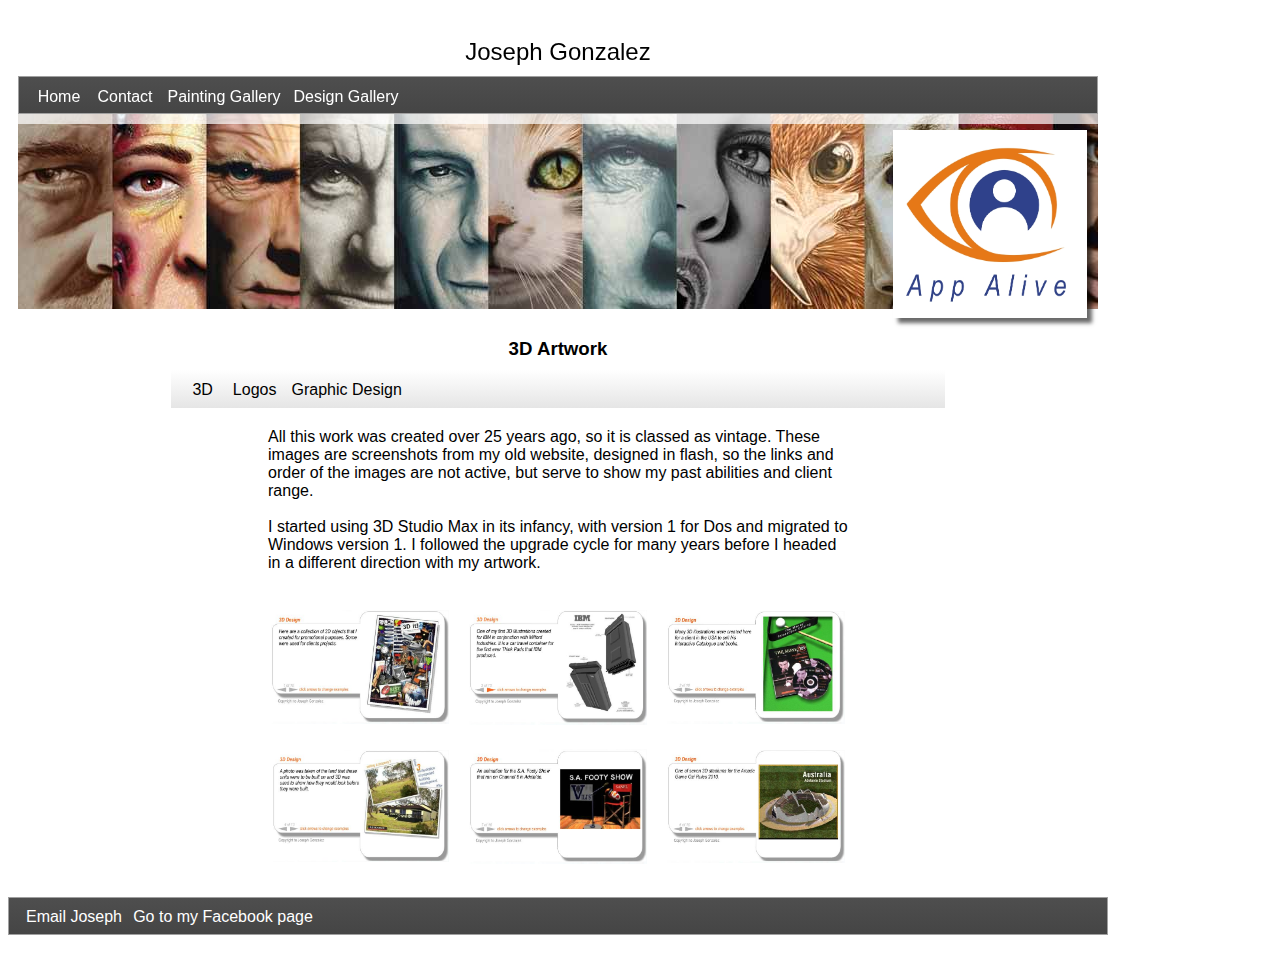
<file: 3d.html>
<!DOCTYPE html>
<html> 
<head>
	<meta charset="utf-8">
	<meta name="viewport" content="width=device-width, initial-scale=1">
	<meta name="generator" content="RocketCake">
<link rel="icon" type="image/png" href="fi.png" /><link rel="icon" type="image/png" href="fi.png" />	<title></title>
	<link rel="stylesheet" type="text/css" href="3d_html.css">
</head>
<body>
<div class="textstyle1">
<div id="container_3bf16073"><div id="container_3bf16073_padding" ><div class="textstyle2"><div id="container_1bdf4e8c"><div id="container_1bdf4e8c_padding" ><div class="textstyle2">  <span class="textstyle3">Joseph Gonzalez</span>
</div>
</div></div><span class="textstyle4"><br/></span><div id="menu_39a13c77"><div  class="menuholder1"><a href="javascript:void(0);">
	<div id="menuentry_7144ae7c"  class="style1 menu_39a13c77_mainMenuEntry mobileEntry">
		<div class="style2">
  <span class="textstyle5">&#8801;</span>
		</div>
	</div>
</a>
<a href="index.html" style="text-decoration:none">
	<div id="menuentry_67367245"  class="style3 menu_39a13c77_mainMenuEntry normalEntry">
		<div class="style4">
  <span class="textstyle6">Home</span>
		</div>
	</div>
</a>
<a href="contact.html" style="text-decoration:none">
	<div id="menuentry_4cdd36f7"  class="style5 menu_39a13c77_mainMenuEntry normalEntry">
		<div class="style4">
  <span class="textstyle6">Contact</span>
		</div>
	</div>
</a>
<a href="painting.html" style="text-decoration:none">
	<div id="menuentry_3b42e9dd"  class="style6 menu_39a13c77_mainMenuEntry normalEntry">
		<div class="style4">
  <span class="textstyle6">Painting Gallery</span>
		</div>
	</div>
</a>
<a href="design.html" style="text-decoration:none">
	<div id="menuentry_6c716894"  class="style7 menu_39a13c77_mainMenuEntry normalEntry">
		<div class="style4">
  <span class="textstyle6">Design Gallery</span>
		</div>
	</div>
</a>
<a href="javascript:void(0);">
	<div id="menuentry_76fab2ac"  class="style8 menu_39a13c77_mainMenuEntry normalEntry">
		<div class="style9">
		</div>
	</div>
</a>

	<script type="text/javascript" src="rc_images/wsp_menu.js"></script>
	<script type="text/javascript">
		var js_menu_39a13c77= new wsp_menu('menu_39a13c77', 'menu_39a13c77', 10);

		js_menu_39a13c77.createMenuForItem('menuentry_7144ae7c', ["  <span class=\"textstyle6\">Home</span> ", 'index.html', '',
		                                   "  <span class=\"textstyle6\">Contact</span> ", 'contact.html', '',
		                                   "  <span class=\"textstyle6\">Painting Gallery</span> ", 'painting.html', '',
		                                   "  <span class=\"textstyle6\">&#160;&#160;&#160;Overview</span> ", 'painting.html', '',
		                                   "  <span class=\"textstyle6\">&#160;&#160;&#160;Portraits</span> ", 'portraits.html', '',
		                                   "  <span class=\"textstyle6\">&#160;&#160;&#160;Various</span> ", 'various.html', '',
		                                   "  <span class=\"textstyle6\">Design Gallery</span> ", 'design.html', '',
		                                   "  <span class=\"textstyle6\">&#160;&#160;&#160;Overview</span> ", 'design.html', '',
		                                   "  <span class=\"textstyle6\">&#160;&#160;&#160;3D</span> ", '3d.html', '',
		                                   "  <span class=\"textstyle6\">&#160;&#160;&#160;Logos</span> ", 'logos.html', '',
		                                   "  <span class=\"textstyle6\">&#160;&#160;&#160;Graphic Design</span> ", 'graphic.html', '',
		                                   "  <span class=\"textstyle6\"></span> ", 'javascript:void(0);', '']);
		js_menu_39a13c77.createMenuForItem('menuentry_67367245', []);
		js_menu_39a13c77.createMenuForItem('menuentry_4cdd36f7', []);
		js_menu_39a13c77.createMenuForItem('menuentry_3b42e9dd', ["  <span class=\"textstyle6\">Overview</span> ", 'painting.html', '',
		                                   "  <span class=\"textstyle6\">Portraits</span> ", 'portraits.html', '',
		                                   "  <span class=\"textstyle6\">Various</span> ", 'various.html', '']);
		js_menu_39a13c77.createMenuForItem('menuentry_6c716894', ["  <span class=\"textstyle6\">Overview</span> ", 'design.html', '',
		                                   "  <span class=\"textstyle6\">3D</span> ", '3d.html', '',
		                                   "  <span class=\"textstyle6\">Logos</span> ", 'logos.html', '',
		                                   "  <span class=\"textstyle6\">Graphic Design</span> ", 'graphic.html', '']);
		js_menu_39a13c77.createMenuForItem('menuentry_76fab2ac', []);

	</script>
</div></div></div>
<div style="clear:both"></div></div></div>  </div>
<div class="textstyle2">
<span class="textstyle4"><br/><br/><br/><br/><br/></span>  </div>
<div class="textstyle1">
<div id="container_3cab291b"><div id="container_3cab291b_padding" ><div class="textstyle2"><div id="container_76cb1e62"><div id="container_76cb1e62_padding" ><div class="textstyle1">  <img src="rc_images/airbrushlogo.jpg" width="593" height="572" id="img_16e8edc5" alt="" title="" />
</div>
<div style="clear:both"></div></div></div></div>
<div style="clear:both"></div></div></div>  </div>
<div class="textstyle2">
<span class="textstyle4"><br/></span>  </div>
<div class="textstyle1">
<div  id="placeh_24d93665" >
  <div class="textstyle2">
<span class="textstyle7">3D Artwork</span><span class="textstyle4"><br/></span><div id="container_59299990"><div id="container_59299990_padding" ><div class="textstyle2"><div id="menu_52958ea5"><div  class="menuholder1"><a href="javascript:void(0);">
	<div id="menuentry_4f98b62"  class="style1 menu_52958ea5_mainMenuEntry mobileEntry">
		<div class="style2">
    <span class="textstyle5">&#8801;</span>
		</div>
	</div>
</a>
<a href="javascript:void(0);">
	<div id="menuentry_6f510895"  class="style10 menu_52958ea5_mainMenuEntry normalEntry">
		<div class="style4">
    <span class="textstyle8">3D </span>
		</div>
	</div>
</a>
<a href="logos.html" style="text-decoration:none">
	<div id="menuentry_34042f14"  class="style11 menu_52958ea5_mainMenuEntry normalEntry">
		<div class="style4">
    <span class="textstyle8">Logos</span>
		</div>
	</div>
</a>
<a href="graphic.html" style="text-decoration:none">
	<div id="menuentry_2d65da9e"  class="style12 menu_52958ea5_mainMenuEntry normalEntry">
		<div class="style4">
    <span class="textstyle8">Graphic Design</span>
		</div>
	</div>
</a>

	<script type="text/javascript" src="rc_images/wsp_menu.js"></script>
	<script type="text/javascript">
		var js_menu_52958ea5= new wsp_menu('menu_52958ea5', 'menu_52958ea5', 10);

		js_menu_52958ea5.createMenuForItem('menuentry_4f98b62', []);
		js_menu_52958ea5.createMenuForItem('menuentry_6f510895', []);
		js_menu_52958ea5.createMenuForItem('menuentry_34042f14', []);
		js_menu_52958ea5.createMenuForItem('menuentry_2d65da9e', []);

	</script>
</div></div></div>
<div style="clear:both"></div></div></div><span class="textstyle4"><br/></span><div id="container_510d7fec"><div id="container_510d7fec_padding" ><div class="textstyle1">    <span class="textstyle4">All this work was created over 25 years ago, so it is classed as vintage. These images are screenshots from my old website, designed in flash, so the links and order of the images are not active, but serve to show my past abilities and client range. <br/><br/>I started using 3D Studio Max in its infancy, with version 1 for Dos and migrated to Windows version 1. I followed the upgrade cycle for many years before I headed in a different direction with my artwork.</span>
</div>
</div></div>    </div>
  <div class="textstyle1">
<span class="textstyle4"><br/></span>    </div>
  <div class="textstyle2">
<div id="gallery_43c64280">
	<script type="text/javascript" src="rc_images/wsp_gallery.js"></script>
<div class="galleryimgcontainer" ><a href="javascript:wsp_gallery.openlayer('rc_images/3d1.png',602,386,true, 'gallery_43c64280');"><img src="rc_images/rwb_48.jpg" id="gallery_43c64280_img1" /> </a></div><div class="galleryimgcontainer" ><a href="javascript:wsp_gallery.openlayer('rc_images/3d2.png',600,387,true, 'gallery_43c64280');"><img src="rc_images/rwb_49.jpg" id="gallery_43c64280_img2" /> </a></div><div class="galleryimgcontainer" ><a href="javascript:wsp_gallery.openlayer('rc_images/3d5.png',605,385,true, 'gallery_43c64280');"><img src="rc_images/rwb_50.jpg" id="gallery_43c64280_img3" /> </a></div><div class="galleryimgcontainer" ><a href="javascript:wsp_gallery.openlayer('rc_images/3d7.png',606,382,true, 'gallery_43c64280');"><img src="rc_images/rwb_51.jpg" id="gallery_43c64280_img4" /> </a></div><div class="galleryimgcontainer" ><a href="javascript:wsp_gallery.openlayer('rc_images/3d10.png',603,390,true, 'gallery_43c64280');"><img src="rc_images/rwb_52.jpg" id="gallery_43c64280_img5" /> </a></div><div class="galleryimgcontainer" ><a href="javascript:wsp_gallery.openlayer('rc_images/3d4.png',602,383,true, 'gallery_43c64280');"><img src="rc_images/rwb_53.jpg" id="gallery_43c64280_img6" /> </a></div></div>    </div>
</div>
  </div>
<div class="textstyle2">
<span class="textstyle4"><br/></span>  </div>
<div class="textstyle1">
<div id="menu_6a4e7890"><div  class="menuholder1"><a href="javascript:void(0);">
	<div id="menuentry_41b4302b"  class="style1 menu_6a4e7890_mainMenuEntry mobileEntry">
		<div class="style2">
  <span class="textstyle5">&#8801;</span>
		</div>
	</div>
</a>
<a href="mailto:josephgonzalez5252@icloud.com" style="text-decoration:none">
	<div id="menuentry_508d5d2f"  class="style13 menu_6a4e7890_mainMenuEntry normalEntry">
		<div class="style4">
  <span class="textstyle6">Email Joseph</span>
		</div>
	</div>
</a>
<a href="https://www.facebook.com/appalive/" target="_blank" style="text-decoration:none">
	<div id="menuentry_3933c8cf"  class="style14 menu_6a4e7890_mainMenuEntry normalEntry">
		<div class="style4">
  <span class="textstyle6">Go to my Facebook page</span>
		</div>
	</div>
</a>
<a href="contact.html" style="text-decoration:none">
	<div id="menuentry_44cd065"  class="style15 menu_6a4e7890_mainMenuEntry normalEntry">
		<div class="style9">
		</div>
	</div>
</a>
<a href="painting.html" style="text-decoration:none">
	<div id="menuentry_688e5a48"  class="style16 menu_6a4e7890_mainMenuEntry normalEntry">
		<div class="style9">
		</div>
	</div>
</a>
<a href="design.html" style="text-decoration:none">
	<div id="menuentry_68bc0339"  class="style17 menu_6a4e7890_mainMenuEntry normalEntry">
		<div class="style9">
		</div>
	</div>
</a>

	<script type="text/javascript" src="rc_images/wsp_menu.js"></script>
	<script type="text/javascript">
		var js_menu_6a4e7890= new wsp_menu('menu_6a4e7890', 'menu_6a4e7890', 10);

		js_menu_6a4e7890.createMenuForItem('menuentry_41b4302b', ["  <span class=\"textstyle8\">Email Joseph</span> ", 'mailto:josephgonzalez5252@icloud.com', '',
		                                   "  <span class=\"textstyle8\">Go to my Facebook page</span> ", 'https://www.facebook.com/appalive/', '_blank',
		                                   "  <span class=\"textstyle8\"></span> ", 'contact.html', '',
		                                   "  <span class=\"textstyle8\"></span> ", 'painting.html', '',
		                                   "  <span class=\"textstyle8\"></span> ", 'design.html', '']);
		js_menu_6a4e7890.createMenuForItem('menuentry_508d5d2f', []);
		js_menu_6a4e7890.createMenuForItem('menuentry_3933c8cf', []);
		js_menu_6a4e7890.createMenuForItem('menuentry_44cd065', []);
		js_menu_6a4e7890.createMenuForItem('menuentry_688e5a48', []);
		js_menu_6a4e7890.createMenuForItem('menuentry_68bc0339', []);

	</script>
</div></div>  </div>
<div class="textstyle2">
<span class="textstyle4"><br/><br/></span>  </div>
</body>
</html>
</file>
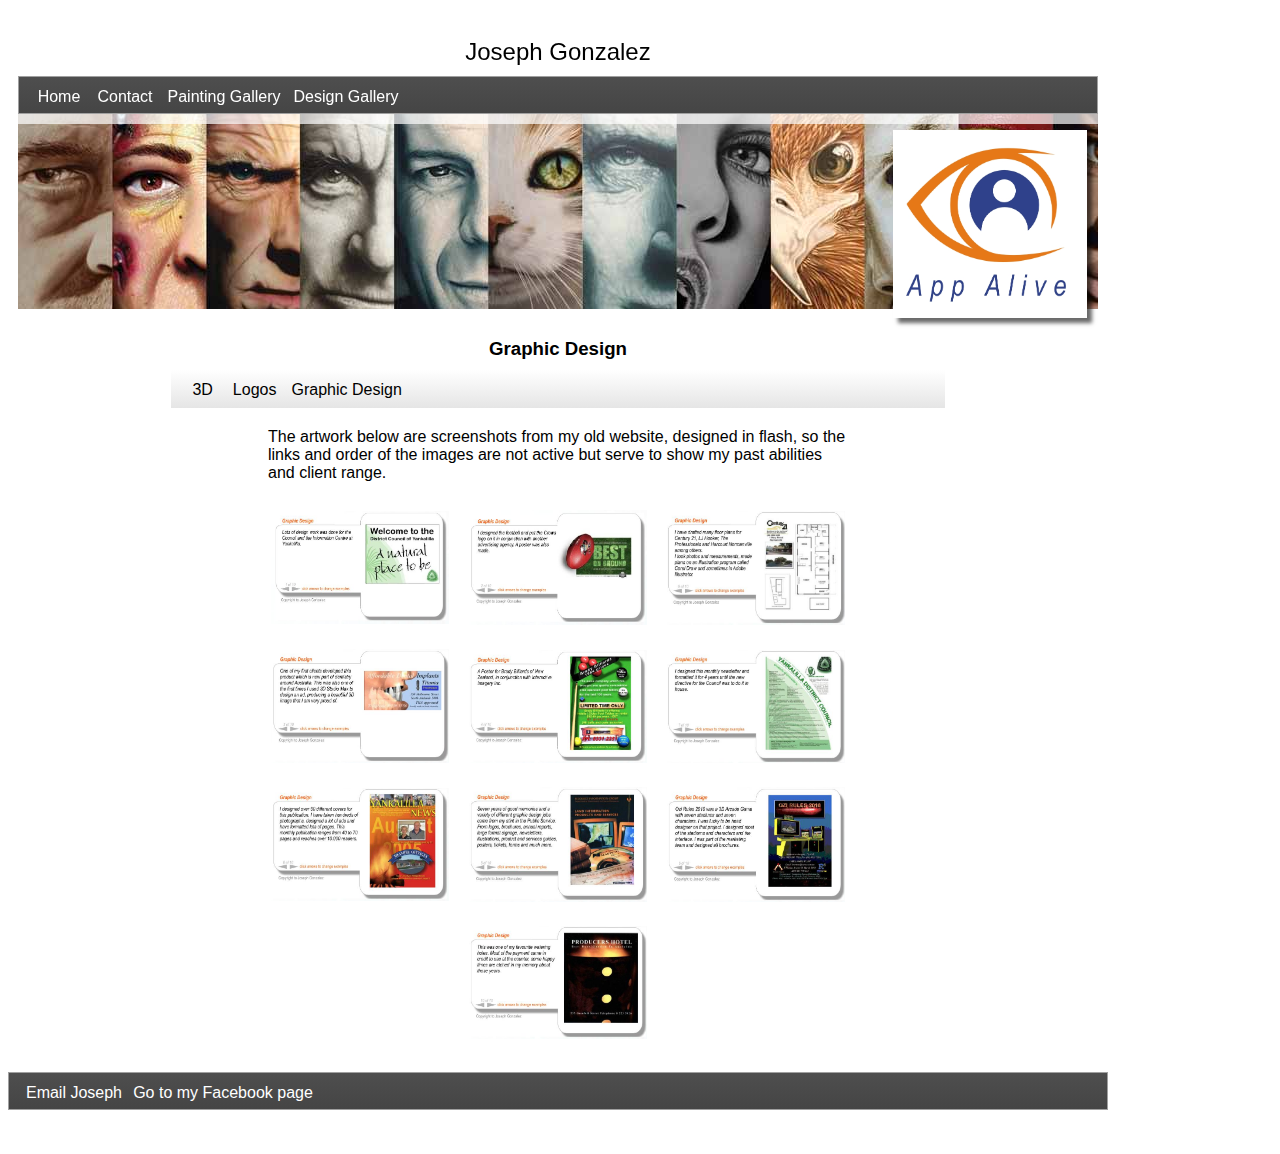
<file: graphic.html>
<!DOCTYPE html>
<html> 
<head>
	<meta charset="utf-8">
	<meta name="viewport" content="width=device-width, initial-scale=1">
	<meta name="generator" content="RocketCake">
<link rel="icon" type="image/png" href="fi.png" /><link rel="icon" type="image/png" href="fi.png" />	<title></title>
	<link rel="stylesheet" type="text/css" href="graphic_html.css">
</head>
<body>
<div class="textstyle1">
<div id="container_3bf16073"><div id="container_3bf16073_padding" ><div class="textstyle2"><div id="container_1bdf4e8c"><div id="container_1bdf4e8c_padding" ><div class="textstyle2">  <span class="textstyle3">Joseph Gonzalez</span>
</div>
</div></div><span class="textstyle4"><br/></span><div id="menu_39a13c77"><div  class="menuholder1"><a href="javascript:void(0);">
	<div id="menuentry_7144ae7c"  class="style1 menu_39a13c77_mainMenuEntry mobileEntry">
		<div class="style2">
  <span class="textstyle5">&#8801;</span>
		</div>
	</div>
</a>
<a href="index.html" style="text-decoration:none">
	<div id="menuentry_67367245"  class="style3 menu_39a13c77_mainMenuEntry normalEntry">
		<div class="style4">
  <span class="textstyle6">Home</span>
		</div>
	</div>
</a>
<a href="contact.html" style="text-decoration:none">
	<div id="menuentry_4cdd36f7"  class="style5 menu_39a13c77_mainMenuEntry normalEntry">
		<div class="style4">
  <span class="textstyle6">Contact</span>
		</div>
	</div>
</a>
<a href="painting.html" style="text-decoration:none">
	<div id="menuentry_3b42e9dd"  class="style6 menu_39a13c77_mainMenuEntry normalEntry">
		<div class="style4">
  <span class="textstyle6">Painting Gallery</span>
		</div>
	</div>
</a>
<a href="design.html" style="text-decoration:none">
	<div id="menuentry_6c716894"  class="style7 menu_39a13c77_mainMenuEntry normalEntry">
		<div class="style4">
  <span class="textstyle6">Design Gallery</span>
		</div>
	</div>
</a>
<a href="javascript:void(0);">
	<div id="menuentry_76fab2ac"  class="style8 menu_39a13c77_mainMenuEntry normalEntry">
		<div class="style9">
		</div>
	</div>
</a>

	<script type="text/javascript" src="rc_images/wsp_menu.js"></script>
	<script type="text/javascript">
		var js_menu_39a13c77= new wsp_menu('menu_39a13c77', 'menu_39a13c77', 10);

		js_menu_39a13c77.createMenuForItem('menuentry_7144ae7c', ["  <span class=\"textstyle6\">Home</span> ", 'index.html', '',
		                                   "  <span class=\"textstyle6\">Contact</span> ", 'contact.html', '',
		                                   "  <span class=\"textstyle6\">Painting Gallery</span> ", 'painting.html', '',
		                                   "  <span class=\"textstyle6\">&#160;&#160;&#160;Overview</span> ", 'painting.html', '',
		                                   "  <span class=\"textstyle6\">&#160;&#160;&#160;Portraits</span> ", 'portraits.html', '',
		                                   "  <span class=\"textstyle6\">&#160;&#160;&#160;Various</span> ", 'various.html', '',
		                                   "  <span class=\"textstyle6\">Design Gallery</span> ", 'design.html', '',
		                                   "  <span class=\"textstyle6\">&#160;&#160;&#160;Overview</span> ", 'design.html', '',
		                                   "  <span class=\"textstyle6\">&#160;&#160;&#160;3D</span> ", '3d.html', '',
		                                   "  <span class=\"textstyle6\">&#160;&#160;&#160;Logos</span> ", 'logos.html', '',
		                                   "  <span class=\"textstyle6\">&#160;&#160;&#160;Graphic Design</span> ", 'graphic.html', '',
		                                   "  <span class=\"textstyle6\"></span> ", 'javascript:void(0);', '']);
		js_menu_39a13c77.createMenuForItem('menuentry_67367245', []);
		js_menu_39a13c77.createMenuForItem('menuentry_4cdd36f7', []);
		js_menu_39a13c77.createMenuForItem('menuentry_3b42e9dd', ["  <span class=\"textstyle6\">Overview</span> ", 'painting.html', '',
		                                   "  <span class=\"textstyle6\">Portraits</span> ", 'portraits.html', '',
		                                   "  <span class=\"textstyle6\">Various</span> ", 'various.html', '']);
		js_menu_39a13c77.createMenuForItem('menuentry_6c716894', ["  <span class=\"textstyle6\">Overview</span> ", 'design.html', '',
		                                   "  <span class=\"textstyle6\">3D</span> ", '3d.html', '',
		                                   "  <span class=\"textstyle6\">Logos</span> ", 'logos.html', '',
		                                   "  <span class=\"textstyle6\">Graphic Design</span> ", 'graphic.html', '']);
		js_menu_39a13c77.createMenuForItem('menuentry_76fab2ac', []);

	</script>
</div></div></div>
<div style="clear:both"></div></div></div>  </div>
<div class="textstyle2">
<span class="textstyle4"><br/><br/><br/><br/><br/></span>  </div>
<div class="textstyle1">
<div id="container_3cab291b"><div id="container_3cab291b_padding" ><div class="textstyle2"><div id="container_76cb1e62"><div id="container_76cb1e62_padding" ><div class="textstyle1">  <img src="rc_images/airbrushlogo.jpg" width="593" height="572" id="img_16e8edc5" alt="" title="" />
</div>
<div style="clear:both"></div></div></div></div>
<div style="clear:both"></div></div></div>  </div>
<div class="textstyle2">
<span class="textstyle4"><br/></span>  </div>
<div class="textstyle1">
<div  id="placeh_24d93665" >
  <div class="textstyle2">
<span class="textstyle7">Graphic Design</span><span class="textstyle4"><br/></span><div id="container_4e6f07ae"><div id="container_4e6f07ae_padding" ><div class="textstyle2"><div id="menu_48ef720e"><div  class="menuholder1"><a href="javascript:void(0);">
	<div id="menuentry_4cf5715a"  class="style1 menu_48ef720e_mainMenuEntry mobileEntry">
		<div class="style2">
    <span class="textstyle5">&#8801;</span>
		</div>
	</div>
</a>
<a href="3d.html" style="text-decoration:none">
	<div id="menuentry_48e28962"  class="style10 menu_48ef720e_mainMenuEntry normalEntry">
		<div class="style4">
    <span class="textstyle8">3D </span>
		</div>
	</div>
</a>
<a href="logos.html" style="text-decoration:none">
	<div id="menuentry_9da77dd"  class="style11 menu_48ef720e_mainMenuEntry normalEntry">
		<div class="style4">
    <span class="textstyle8">Logos</span>
		</div>
	</div>
</a>
<a href="javascript:void(0);">
	<div id="menuentry_27649c22"  class="style12 menu_48ef720e_mainMenuEntry normalEntry">
		<div class="style4">
    <span class="textstyle8">Graphic Design</span>
		</div>
	</div>
</a>

	<script type="text/javascript" src="rc_images/wsp_menu.js"></script>
	<script type="text/javascript">
		var js_menu_48ef720e= new wsp_menu('menu_48ef720e', 'menu_48ef720e', 10);

		js_menu_48ef720e.createMenuForItem('menuentry_4cf5715a', []);
		js_menu_48ef720e.createMenuForItem('menuentry_48e28962', []);
		js_menu_48ef720e.createMenuForItem('menuentry_9da77dd', []);
		js_menu_48ef720e.createMenuForItem('menuentry_27649c22', []);

	</script>
</div></div></div>
<div style="clear:both"></div></div></div><span class="textstyle4"><br/></span><div id="container_7a6e5f84"><div id="container_7a6e5f84_padding" ><div class="textstyle1">    <span class="textstyle4">The artwork below are screenshots from my old website, designed in flash, so the links and order of the images are not active but serve to show my past abilities and client range.</span>
</div>
</div></div><span class="textstyle4"><br/></span><div id="gallery_6762d277">
	<script type="text/javascript" src="rc_images/wsp_gallery.js"></script>
<div class="galleryimgcontainer" ><a href="javascript:wsp_gallery.openlayer('rc_images/graphic1.png',621,393,true, 'gallery_6762d277');"><img src="rc_images/rwb_63.jpg" id="gallery_6762d277_img1" /> </a></div><div class="galleryimgcontainer" ><a href="javascript:wsp_gallery.openlayer('rc_images/graphic2.png',611,396,true, 'gallery_6762d277');"><img src="rc_images/rwb_64.jpg" id="gallery_6762d277_img2" /> </a></div><div class="galleryimgcontainer" ><a href="javascript:wsp_gallery.openlayer('rc_images/graphic3.png',600,384,true, 'gallery_6762d277');"><img src="rc_images/rwb_65.jpg" id="gallery_6762d277_img3" /> </a></div><div class="galleryimgcontainer" ><a href="javascript:wsp_gallery.openlayer('rc_images/graphic4.png',607,388,true, 'gallery_6762d277');"><img src="rc_images/rwb_66.jpg" id="gallery_6762d277_img4" /> </a></div><div class="galleryimgcontainer" ><a href="javascript:wsp_gallery.openlayer('rc_images/graphic5.png',609,388,true, 'gallery_6762d277');"><img src="rc_images/rwb_67.jpg" id="gallery_6762d277_img5" /> </a></div><div class="galleryimgcontainer" ><a href="javascript:wsp_gallery.openlayer('rc_images/graphic6.png',602,382,true, 'gallery_6762d277');"><img src="rc_images/rwb_68.jpg" id="gallery_6762d277_img6" /> </a></div><div class="galleryimgcontainer" ><a href="javascript:wsp_gallery.openlayer('rc_images/graphic7.png',610,386,true, 'gallery_6762d277');"><img src="rc_images/rwb_69.jpg" id="gallery_6762d277_img7" /> </a></div><div class="galleryimgcontainer" ><a href="javascript:wsp_gallery.openlayer('rc_images/graphic8.png',602,388,true, 'gallery_6762d277');"><img src="rc_images/rwb_70.jpg" id="gallery_6762d277_img8" /> </a></div><div class="galleryimgcontainer" ><a href="javascript:wsp_gallery.openlayer('rc_images/graphic9.png',603,388,true, 'gallery_6762d277');"><img src="rc_images/rwb_71.jpg" id="gallery_6762d277_img9" /> </a></div><div class="galleryimgcontainer" ><a href="javascript:wsp_gallery.openlayer('rc_images/graphic10.png',604,385,true, 'gallery_6762d277');"><img src="rc_images/rwb_72.jpg" id="gallery_6762d277_img10" /> </a></div></div>    </div>
</div>
  </div>
<div class="textstyle2">
<span class="textstyle4"><br/></span>  </div>
<div class="textstyle1">
<div id="menu_6a4e7890"><div  class="menuholder1"><a href="javascript:void(0);">
	<div id="menuentry_41b4302b"  class="style1 menu_6a4e7890_mainMenuEntry mobileEntry">
		<div class="style2">
  <span class="textstyle5">&#8801;</span>
		</div>
	</div>
</a>
<a href="mailto:josephgonzalez5252@icloud.com" style="text-decoration:none">
	<div id="menuentry_508d5d2f"  class="style13 menu_6a4e7890_mainMenuEntry normalEntry">
		<div class="style4">
  <span class="textstyle6">Email Joseph</span>
		</div>
	</div>
</a>
<a href="https://www.facebook.com/appalive/" target="_blank" style="text-decoration:none">
	<div id="menuentry_3933c8cf"  class="style14 menu_6a4e7890_mainMenuEntry normalEntry">
		<div class="style4">
  <span class="textstyle6">Go to my Facebook page</span>
		</div>
	</div>
</a>
<a href="contact.html" style="text-decoration:none">
	<div id="menuentry_44cd065"  class="style15 menu_6a4e7890_mainMenuEntry normalEntry">
		<div class="style9">
		</div>
	</div>
</a>
<a href="painting.html" style="text-decoration:none">
	<div id="menuentry_688e5a48"  class="style16 menu_6a4e7890_mainMenuEntry normalEntry">
		<div class="style9">
		</div>
	</div>
</a>
<a href="design.html" style="text-decoration:none">
	<div id="menuentry_68bc0339"  class="style17 menu_6a4e7890_mainMenuEntry normalEntry">
		<div class="style9">
		</div>
	</div>
</a>

	<script type="text/javascript" src="rc_images/wsp_menu.js"></script>
	<script type="text/javascript">
		var js_menu_6a4e7890= new wsp_menu('menu_6a4e7890', 'menu_6a4e7890', 10);

		js_menu_6a4e7890.createMenuForItem('menuentry_41b4302b', ["  <span class=\"textstyle8\">Email Joseph</span> ", 'mailto:josephgonzalez5252@icloud.com', '',
		                                   "  <span class=\"textstyle8\">Go to my Facebook page</span> ", 'https://www.facebook.com/appalive/', '_blank',
		                                   "  <span class=\"textstyle8\"></span> ", 'contact.html', '',
		                                   "  <span class=\"textstyle8\"></span> ", 'painting.html', '',
		                                   "  <span class=\"textstyle8\"></span> ", 'design.html', '']);
		js_menu_6a4e7890.createMenuForItem('menuentry_508d5d2f', []);
		js_menu_6a4e7890.createMenuForItem('menuentry_3933c8cf', []);
		js_menu_6a4e7890.createMenuForItem('menuentry_44cd065', []);
		js_menu_6a4e7890.createMenuForItem('menuentry_688e5a48', []);
		js_menu_6a4e7890.createMenuForItem('menuentry_68bc0339', []);

	</script>
</div></div>  </div>
<div class="textstyle2">
<span class="textstyle4"><br/><br/></span>  </div>
</body>
</html>
</file>
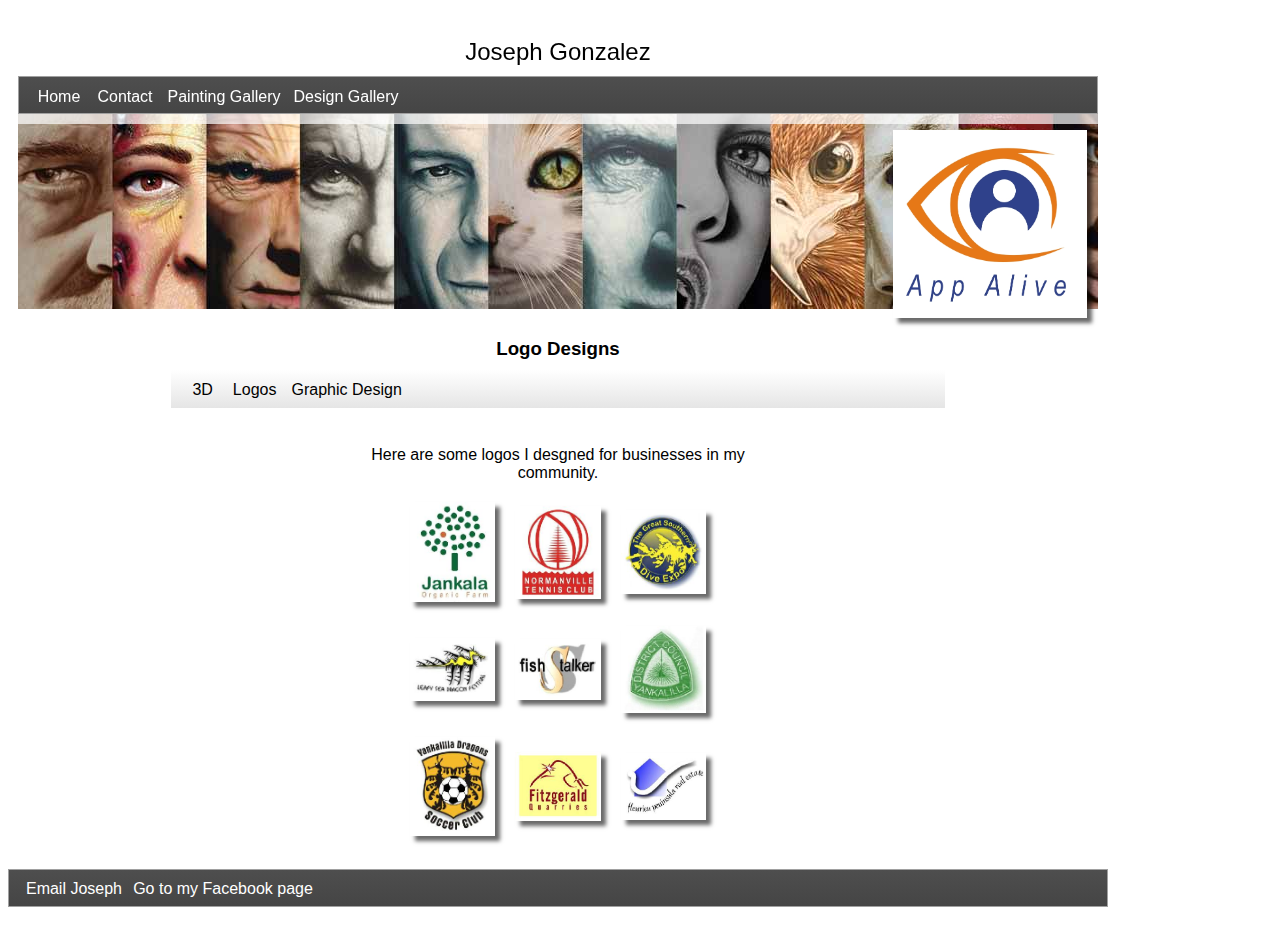
<file: logos.html>
<!DOCTYPE html>
<html> 
<head>
	<meta charset="utf-8">
	<meta name="viewport" content="width=device-width, initial-scale=1">
	<meta name="generator" content="RocketCake">
<link rel="icon" type="image/png" href="fi.png" /><link rel="icon" type="image/png" href="fi.png" />	<title></title>
	<link rel="stylesheet" type="text/css" href="logos_html.css">
</head>
<body>
<div class="textstyle1">
<div id="container_3bf16073"><div id="container_3bf16073_padding" ><div class="textstyle2"><div id="container_1bdf4e8c"><div id="container_1bdf4e8c_padding" ><div class="textstyle2">  <span class="textstyle3">Joseph Gonzalez</span>
</div>
</div></div><span class="textstyle4"><br/></span><div id="menu_39a13c77"><div  class="menuholder1"><a href="javascript:void(0);">
	<div id="menuentry_7144ae7c"  class="style1 menu_39a13c77_mainMenuEntry mobileEntry">
		<div class="style2">
  <span class="textstyle5">&#8801;</span>
		</div>
	</div>
</a>
<a href="index.html" style="text-decoration:none">
	<div id="menuentry_67367245"  class="style3 menu_39a13c77_mainMenuEntry normalEntry">
		<div class="style4">
  <span class="textstyle6">Home</span>
		</div>
	</div>
</a>
<a href="contact.html" style="text-decoration:none">
	<div id="menuentry_4cdd36f7"  class="style5 menu_39a13c77_mainMenuEntry normalEntry">
		<div class="style4">
  <span class="textstyle6">Contact</span>
		</div>
	</div>
</a>
<a href="painting.html" style="text-decoration:none">
	<div id="menuentry_3b42e9dd"  class="style6 menu_39a13c77_mainMenuEntry normalEntry">
		<div class="style4">
  <span class="textstyle6">Painting Gallery</span>
		</div>
	</div>
</a>
<a href="design.html" style="text-decoration:none">
	<div id="menuentry_6c716894"  class="style7 menu_39a13c77_mainMenuEntry normalEntry">
		<div class="style4">
  <span class="textstyle6">Design Gallery</span>
		</div>
	</div>
</a>
<a href="javascript:void(0);">
	<div id="menuentry_76fab2ac"  class="style8 menu_39a13c77_mainMenuEntry normalEntry">
		<div class="style9">
		</div>
	</div>
</a>

	<script type="text/javascript" src="rc_images/wsp_menu.js"></script>
	<script type="text/javascript">
		var js_menu_39a13c77= new wsp_menu('menu_39a13c77', 'menu_39a13c77', 10);

		js_menu_39a13c77.createMenuForItem('menuentry_7144ae7c', ["  <span class=\"textstyle6\">Home</span> ", 'index.html', '',
		                                   "  <span class=\"textstyle6\">Contact</span> ", 'contact.html', '',
		                                   "  <span class=\"textstyle6\">Painting Gallery</span> ", 'painting.html', '',
		                                   "  <span class=\"textstyle6\">&#160;&#160;&#160;Overview</span> ", 'painting.html', '',
		                                   "  <span class=\"textstyle6\">&#160;&#160;&#160;Portraits</span> ", 'portraits.html', '',
		                                   "  <span class=\"textstyle6\">&#160;&#160;&#160;Various</span> ", 'various.html', '',
		                                   "  <span class=\"textstyle6\">Design Gallery</span> ", 'design.html', '',
		                                   "  <span class=\"textstyle6\">&#160;&#160;&#160;Overview</span> ", 'design.html', '',
		                                   "  <span class=\"textstyle6\">&#160;&#160;&#160;3D</span> ", '3d.html', '',
		                                   "  <span class=\"textstyle6\">&#160;&#160;&#160;Logos</span> ", 'logos.html', '',
		                                   "  <span class=\"textstyle6\">&#160;&#160;&#160;Graphic Design</span> ", 'graphic.html', '',
		                                   "  <span class=\"textstyle6\"></span> ", 'javascript:void(0);', '']);
		js_menu_39a13c77.createMenuForItem('menuentry_67367245', []);
		js_menu_39a13c77.createMenuForItem('menuentry_4cdd36f7', []);
		js_menu_39a13c77.createMenuForItem('menuentry_3b42e9dd', ["  <span class=\"textstyle6\">Overview</span> ", 'painting.html', '',
		                                   "  <span class=\"textstyle6\">Portraits</span> ", 'portraits.html', '',
		                                   "  <span class=\"textstyle6\">Various</span> ", 'various.html', '']);
		js_menu_39a13c77.createMenuForItem('menuentry_6c716894', ["  <span class=\"textstyle6\">Overview</span> ", 'design.html', '',
		                                   "  <span class=\"textstyle6\">3D</span> ", '3d.html', '',
		                                   "  <span class=\"textstyle6\">Logos</span> ", 'logos.html', '',
		                                   "  <span class=\"textstyle6\">Graphic Design</span> ", 'graphic.html', '']);
		js_menu_39a13c77.createMenuForItem('menuentry_76fab2ac', []);

	</script>
</div></div></div>
<div style="clear:both"></div></div></div>  </div>
<div class="textstyle2">
<span class="textstyle4"><br/><br/><br/><br/><br/></span>  </div>
<div class="textstyle1">
<div id="container_3cab291b"><div id="container_3cab291b_padding" ><div class="textstyle2"><div id="container_76cb1e62"><div id="container_76cb1e62_padding" ><div class="textstyle1">  <img src="rc_images/airbrushlogo.jpg" width="593" height="572" id="img_16e8edc5" alt="" title="" />
</div>
<div style="clear:both"></div></div></div></div>
<div style="clear:both"></div></div></div>  </div>
<div class="textstyle2">
<span class="textstyle4"><br/></span>  </div>
<div class="textstyle1">
<div  id="placeh_24d93665" >
  <div class="textstyle2">
<span class="textstyle7">Logo Designs</span><span class="textstyle4"><br/></span><div id="container_7b158426"><div id="container_7b158426_padding" ><div class="textstyle2"><div id="menu_18a61349"><div  class="menuholder1"><a href="javascript:void(0);">
	<div id="menuentry_7e4f3457"  class="style1 menu_18a61349_mainMenuEntry mobileEntry">
		<div class="style2">
    <span class="textstyle5">&#8801;</span>
		</div>
	</div>
</a>
<a href="3d.html" style="text-decoration:none">
	<div id="menuentry_66981399"  class="style10 menu_18a61349_mainMenuEntry normalEntry">
		<div class="style4">
    <span class="textstyle8">3D </span>
		</div>
	</div>
</a>
<a href="javascript:void(0);">
	<div id="menuentry_6fbd9cc7"  class="style11 menu_18a61349_mainMenuEntry normalEntry">
		<div class="style4">
    <span class="textstyle8">Logos</span>
		</div>
	</div>
</a>
<a href="graphic.html" style="text-decoration:none">
	<div id="menuentry_3310436c"  class="style12 menu_18a61349_mainMenuEntry normalEntry">
		<div class="style4">
    <span class="textstyle8">Graphic Design</span>
		</div>
	</div>
</a>

	<script type="text/javascript" src="rc_images/wsp_menu.js"></script>
	<script type="text/javascript">
		var js_menu_18a61349= new wsp_menu('menu_18a61349', 'menu_18a61349', 10);

		js_menu_18a61349.createMenuForItem('menuentry_7e4f3457', []);
		js_menu_18a61349.createMenuForItem('menuentry_66981399', []);
		js_menu_18a61349.createMenuForItem('menuentry_6fbd9cc7', []);
		js_menu_18a61349.createMenuForItem('menuentry_3310436c', []);

	</script>
</div></div></div>
<div style="clear:both"></div></div></div><span class="textstyle4"><br/><br/></span><div id="container_1efa2331"><div id="container_1efa2331_padding" ><div class="textstyle2">    <span class="textstyle4">Here are some logos I desgned for businesses in my community.<br/></span>
</div>
</div></div><span class="textstyle4"><br/></span><div id="gallery_2b8ad0d3">
	<script type="text/javascript" src="rc_images/wsp_gallery.js"></script>
<div class="galleryimgcontainer" ><a href="javascript:wsp_gallery.openlayer('rc_images/logo1.png',187,219,true, 'gallery_2b8ad0d3');"><img src="rc_images/rwb_54.jpg" id="gallery_2b8ad0d3_img1" /> </a></div><div class="galleryimgcontainer" ><a href="javascript:wsp_gallery.openlayer('rc_images/logo3.png',197,214,true, 'gallery_2b8ad0d3');"><img src="rc_images/rwb_55.jpg" id="gallery_2b8ad0d3_img2" /> </a></div><div class="galleryimgcontainer" ><a href="javascript:wsp_gallery.openlayer('rc_images/logo4.png',223,218,true, 'gallery_2b8ad0d3');"><img src="rc_images/rwb_56.jpg" id="gallery_2b8ad0d3_img3" /> </a></div><div class="galleryimgcontainer" ><a href="javascript:wsp_gallery.openlayer('rc_images/logo6.png',226,167,true, 'gallery_2b8ad0d3');"><img src="rc_images/rwb_57.jpg" id="gallery_2b8ad0d3_img4" /> </a></div><div class="galleryimgcontainer" ><a href="javascript:wsp_gallery.openlayer('rc_images/logo7.png',227,162,true, 'gallery_2b8ad0d3');"><img src="rc_images/rwb_58.jpg" id="gallery_2b8ad0d3_img5" /> </a></div><div class="galleryimgcontainer" ><a href="javascript:wsp_gallery.openlayer('rc_images/logo9.png',187,190,true, 'gallery_2b8ad0d3');"><img src="rc_images/rwb_59.jpg" id="gallery_2b8ad0d3_img6" /> </a></div><div class="galleryimgcontainer" ><a href="javascript:wsp_gallery.openlayer('rc_images/logo10.png',191,220,true, 'gallery_2b8ad0d3');"><img src="rc_images/rwb_60.jpg" id="gallery_2b8ad0d3_img7" /> </a></div><div class="galleryimgcontainer" ><a href="javascript:wsp_gallery.openlayer('rc_images/logo8.png',237,191,true, 'gallery_2b8ad0d3');"><img src="rc_images/rwb_61.jpg" id="gallery_2b8ad0d3_img8" /> </a></div><div class="galleryimgcontainer" ><a href="javascript:wsp_gallery.openlayer('rc_images/logo5.png',249,194,true, 'gallery_2b8ad0d3');"><img src="rc_images/rwb_62.jpg" id="gallery_2b8ad0d3_img9" /> </a></div></div>    </div>
</div>
  </div>
<div class="textstyle2">
<span class="textstyle4"><br/></span>  </div>
<div class="textstyle1">
<div id="menu_6a4e7890"><div  class="menuholder1"><a href="javascript:void(0);">
	<div id="menuentry_41b4302b"  class="style1 menu_6a4e7890_mainMenuEntry mobileEntry">
		<div class="style2">
  <span class="textstyle5">&#8801;</span>
		</div>
	</div>
</a>
<a href="mailto:joseph@appalive.com.au" style="text-decoration:none">
	<div id="menuentry_508d5d2f"  class="style13 menu_6a4e7890_mainMenuEntry normalEntry">
		<div class="style4">
  <span class="textstyle6">Email Joseph</span>
		</div>
	</div>
</a>
<a href="https://www.facebook.com/appalive/" target="_blank" style="text-decoration:none">
	<div id="menuentry_3933c8cf"  class="style14 menu_6a4e7890_mainMenuEntry normalEntry">
		<div class="style4">
  <span class="textstyle6">Go to my Facebook page</span>
		</div>
	</div>
</a>
<a href="contact.html" style="text-decoration:none">
	<div id="menuentry_44cd065"  class="style15 menu_6a4e7890_mainMenuEntry normalEntry">
		<div class="style9">
		</div>
	</div>
</a>
<a href="painting.html" style="text-decoration:none">
	<div id="menuentry_688e5a48"  class="style16 menu_6a4e7890_mainMenuEntry normalEntry">
		<div class="style9">
		</div>
	</div>
</a>
<a href="design.html" style="text-decoration:none">
	<div id="menuentry_68bc0339"  class="style17 menu_6a4e7890_mainMenuEntry normalEntry">
		<div class="style9">
		</div>
	</div>
</a>

	<script type="text/javascript" src="rc_images/wsp_menu.js"></script>
	<script type="text/javascript">
		var js_menu_6a4e7890= new wsp_menu('menu_6a4e7890', 'menu_6a4e7890', 10);

		js_menu_6a4e7890.createMenuForItem('menuentry_41b4302b', ["  <span class=\"textstyle8\">Email Joseph</span> ", 'mailto:joseph@appalive.com.au', '',
		                                   "  <span class=\"textstyle8\">Go to my Facebook page</span> ", 'https://www.facebook.com/appalive/', '_blank',
		                                   "  <span class=\"textstyle8\"></span> ", 'contact.html', '',
		                                   "  <span class=\"textstyle8\"></span> ", 'painting.html', '',
		                                   "  <span class=\"textstyle8\"></span> ", 'design.html', '']);
		js_menu_6a4e7890.createMenuForItem('menuentry_508d5d2f', []);
		js_menu_6a4e7890.createMenuForItem('menuentry_3933c8cf', []);
		js_menu_6a4e7890.createMenuForItem('menuentry_44cd065', []);
		js_menu_6a4e7890.createMenuForItem('menuentry_688e5a48', []);
		js_menu_6a4e7890.createMenuForItem('menuentry_68bc0339', []);

	</script>
</div></div>  </div>
<div class="textstyle2">
<span class="textstyle4"><br/><br/></span>  </div>
</body>
</html>
</file>
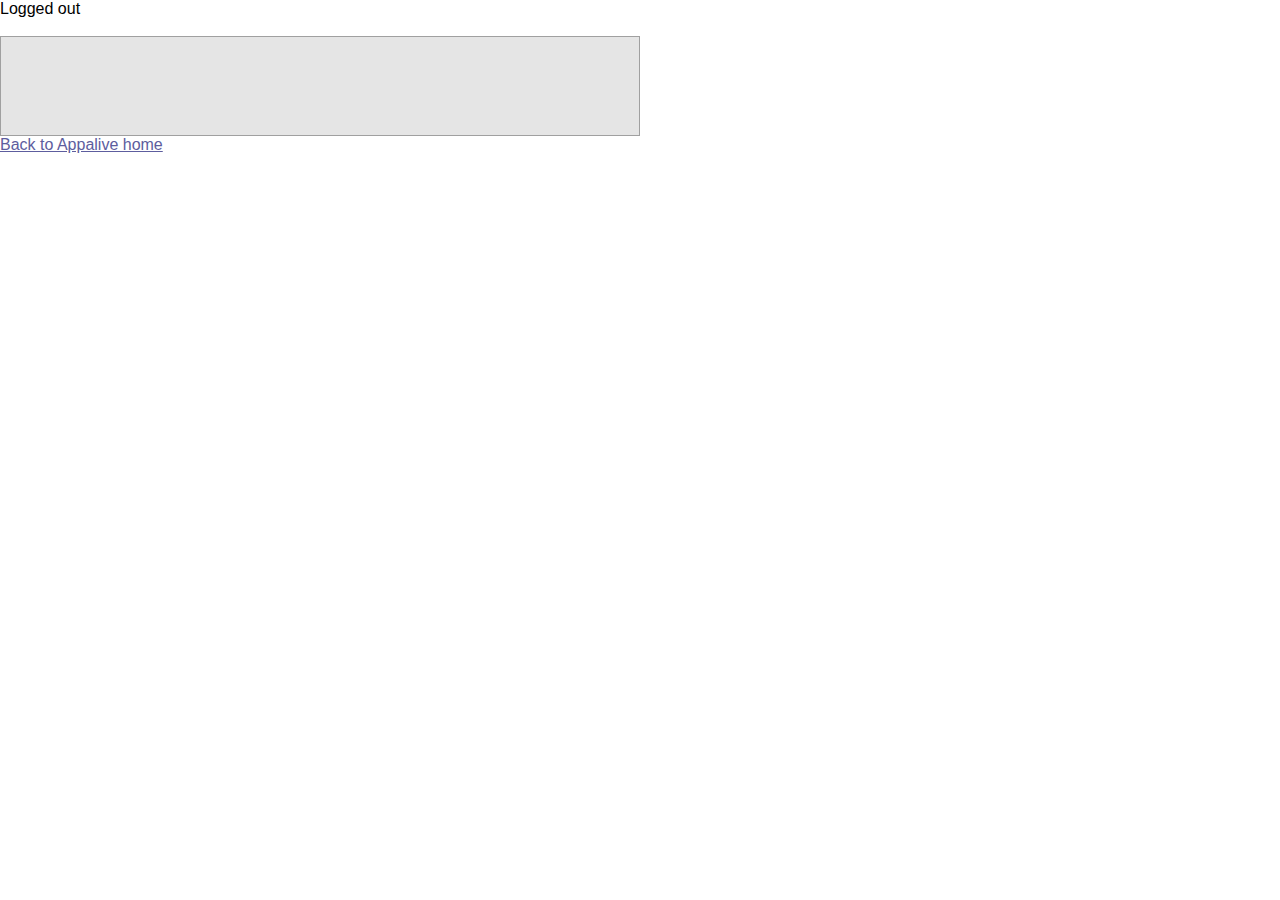
<file: logout.html>
<!DOCTYPE html>
<html> 
<head>
	<meta charset="utf-8">
	<meta name="viewport" content="width=device-width, initial-scale=1">
	<meta name="generator" content="RocketCake">
	<title></title>
	<link rel="stylesheet" type="text/css" href="logout_html.css">
</head>
<body>
<div class="textstyle1">
<span class="textstyle2">Logged out<br/><br/></span><div id="php_55ab0de8"><?PHP
 ini_set(‘session.use_trans_sid’, false);
       ini_set(‘url_rewriter.tags’,’’);
       session_name(‘rocketcakelogin’);
       session_start();
       session_unset();
       session_destroy();
?></div>
<span class="textstyle2"><br/></span><span class="textstyle2"><a href="indexold.html">Back to Appalive home</a></span>  </div>
</body>
</html>
</file>
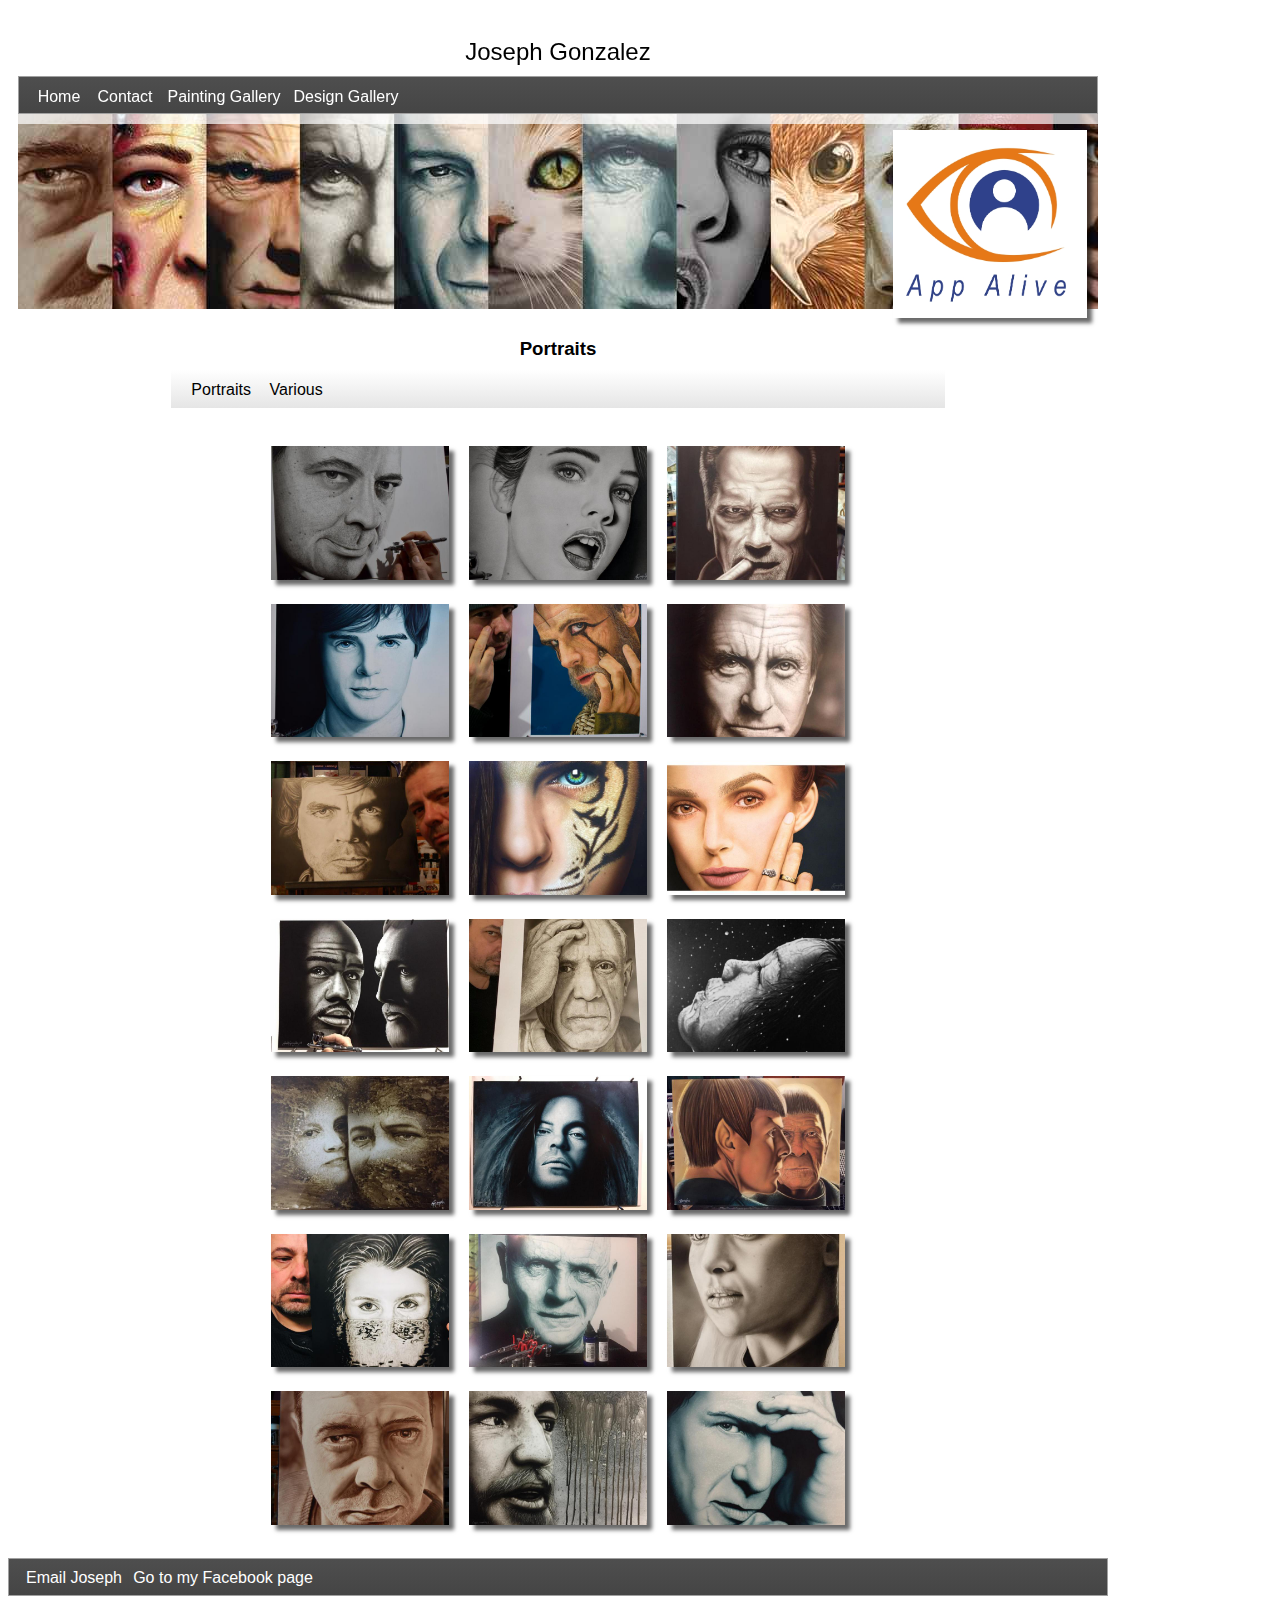
<file: portraits.html>
<!DOCTYPE html>
<html> 
<head>
	<meta charset="utf-8">
	<meta name="viewport" content="width=device-width, initial-scale=1">
	<meta name="generator" content="RocketCake">
<link rel="icon" type="image/png" href="fi.png" /><link rel="icon" type="image/png" href="fi.png" />	<title></title>
	<link rel="stylesheet" type="text/css" href="portraits_html.css">
</head>
<body>
<div class="textstyle1">
<div id="container_3bf16073"><div id="container_3bf16073_padding" ><div class="textstyle2"><div id="container_1bdf4e8c"><div id="container_1bdf4e8c_padding" ><div class="textstyle2">  <span class="textstyle3">Joseph Gonzalez</span>
</div>
</div></div><span class="textstyle4"><br/></span><div id="menu_39a13c77"><div  class="menuholder1"><a href="javascript:void(0);">
	<div id="menuentry_7144ae7c"  class="style1 menu_39a13c77_mainMenuEntry mobileEntry">
		<div class="style2">
  <span class="textstyle5">&#8801;</span>
		</div>
	</div>
</a>
<a href="index.html" style="text-decoration:none">
	<div id="menuentry_67367245"  class="style3 menu_39a13c77_mainMenuEntry normalEntry">
		<div class="style4">
  <span class="textstyle6">Home</span>
		</div>
	</div>
</a>
<a href="contact.html" style="text-decoration:none">
	<div id="menuentry_4cdd36f7"  class="style5 menu_39a13c77_mainMenuEntry normalEntry">
		<div class="style4">
  <span class="textstyle6">Contact</span>
		</div>
	</div>
</a>
<a href="painting.html" style="text-decoration:none">
	<div id="menuentry_3b42e9dd"  class="style6 menu_39a13c77_mainMenuEntry normalEntry">
		<div class="style4">
  <span class="textstyle6">Painting Gallery</span>
		</div>
	</div>
</a>
<a href="design.html" style="text-decoration:none">
	<div id="menuentry_6c716894"  class="style7 menu_39a13c77_mainMenuEntry normalEntry">
		<div class="style4">
  <span class="textstyle6">Design Gallery</span>
		</div>
	</div>
</a>
<a href="javascript:void(0);">
	<div id="menuentry_76fab2ac"  class="style8 menu_39a13c77_mainMenuEntry normalEntry">
		<div class="style9">
		</div>
	</div>
</a>

	<script type="text/javascript" src="rc_images/wsp_menu.js"></script>
	<script type="text/javascript">
		var js_menu_39a13c77= new wsp_menu('menu_39a13c77', 'menu_39a13c77', 10);

		js_menu_39a13c77.createMenuForItem('menuentry_7144ae7c', ["  <span class=\"textstyle6\">Home</span> ", 'index.html', '',
		                                   "  <span class=\"textstyle6\">Contact</span> ", 'contact.html', '',
		                                   "  <span class=\"textstyle6\">Painting Gallery</span> ", 'painting.html', '',
		                                   "  <span class=\"textstyle6\">&#160;&#160;&#160;Overview</span> ", 'painting.html', '',
		                                   "  <span class=\"textstyle6\">&#160;&#160;&#160;Portraits</span> ", 'portraits.html', '',
		                                   "  <span class=\"textstyle6\">&#160;&#160;&#160;Various</span> ", 'various.html', '',
		                                   "  <span class=\"textstyle6\">Design Gallery</span> ", 'design.html', '',
		                                   "  <span class=\"textstyle6\">&#160;&#160;&#160;Overview</span> ", 'design.html', '',
		                                   "  <span class=\"textstyle6\">&#160;&#160;&#160;3D</span> ", '3d.html', '',
		                                   "  <span class=\"textstyle6\">&#160;&#160;&#160;Logos</span> ", 'logos.html', '',
		                                   "  <span class=\"textstyle6\">&#160;&#160;&#160;Graphic Design</span> ", 'graphic.html', '',
		                                   "  <span class=\"textstyle6\"></span> ", 'javascript:void(0);', '']);
		js_menu_39a13c77.createMenuForItem('menuentry_67367245', []);
		js_menu_39a13c77.createMenuForItem('menuentry_4cdd36f7', []);
		js_menu_39a13c77.createMenuForItem('menuentry_3b42e9dd', ["  <span class=\"textstyle6\">Overview</span> ", 'painting.html', '',
		                                   "  <span class=\"textstyle6\">Portraits</span> ", 'portraits.html', '',
		                                   "  <span class=\"textstyle6\">Various</span> ", 'various.html', '']);
		js_menu_39a13c77.createMenuForItem('menuentry_6c716894', ["  <span class=\"textstyle6\">Overview</span> ", 'design.html', '',
		                                   "  <span class=\"textstyle6\">3D</span> ", '3d.html', '',
		                                   "  <span class=\"textstyle6\">Logos</span> ", 'logos.html', '',
		                                   "  <span class=\"textstyle6\">Graphic Design</span> ", 'graphic.html', '']);
		js_menu_39a13c77.createMenuForItem('menuentry_76fab2ac', []);

	</script>
</div></div></div>
<div style="clear:both"></div></div></div>  </div>
<div class="textstyle2">
<span class="textstyle4"><br/><br/><br/><br/><br/></span>  </div>
<div class="textstyle1">
<div id="container_3cab291b"><div id="container_3cab291b_padding" ><div class="textstyle2"><div id="container_76cb1e62"><div id="container_76cb1e62_padding" ><div class="textstyle1">  <img src="rc_images/airbrushlogo.jpg" width="593" height="572" id="img_16e8edc5" alt="" title="" />
</div>
<div style="clear:both"></div></div></div></div>
<div style="clear:both"></div></div></div>  </div>
<div class="textstyle2">
<span class="textstyle4"><br/></span>  </div>
<div class="textstyle1">
<div  id="placeh_24d93665" >
  <div class="textstyle2">
<span class="textstyle7">Portraits<br/></span><div id="container_7c6af539"><div id="container_7c6af539_padding" ><div class="textstyle2"><div id="menu_19e12fcd"><div  class="menuholder1"><a href="javascript:void(0);">
	<div id="menuentry_2641576f"  class="style1 menu_19e12fcd_mainMenuEntry mobileEntry">
		<div class="style2">
    <span class="textstyle5">&#8801;</span>
		</div>
	</div>
</a>
<a href="javascript:void(0);">
	<div id="menuentry_1ee82bd7"  class="style10 menu_19e12fcd_mainMenuEntry normalEntry">
		<div class="style4">
    <span class="textstyle8">Portraits </span>
		</div>
	</div>
</a>
<a href="various.html" style="text-decoration:none">
	<div id="menuentry_78250f0d"  class="style11 menu_19e12fcd_mainMenuEntry normalEntry">
		<div class="style4">
    <span class="textstyle8">Various</span>
		</div>
	</div>
</a>

	<script type="text/javascript" src="rc_images/wsp_menu.js"></script>
	<script type="text/javascript">
		var js_menu_19e12fcd= new wsp_menu('menu_19e12fcd', 'menu_19e12fcd', 10);

		js_menu_19e12fcd.createMenuForItem('menuentry_2641576f', []);
		js_menu_19e12fcd.createMenuForItem('menuentry_1ee82bd7', []);
		js_menu_19e12fcd.createMenuForItem('menuentry_78250f0d', []);

	</script>
</div></div></div>
<div style="clear:both"></div></div></div>    </div>
  <div class="textstyle1">
<span class="textstyle4"><br/></span>    </div>
  <div class="textstyle2">
<div id="gallery_31d6b3e8">
	<script type="text/javascript" src="rc_images/wsp_gallery.js"></script>
<div class="galleryimgcontainer" ><a href="javascript:wsp_gallery.openlayer('rc_images/27164901_10215233958832273_7324976743856899532_o.jpg',600,512,true, 'gallery_31d6b3e8');"><img src="rc_images/rwb_1.jpg" id="gallery_31d6b3e8_img1" /> </a></div><div class="galleryimgcontainer" ><a href="javascript:wsp_gallery.openlayer('rc_images/32235565_10216100567416946_2419128668635791360_n.jpg',720,499,true, 'gallery_31d6b3e8');"><img src="rc_images/rwb_2.jpg" id="gallery_31d6b3e8_img2" /> </a></div><div class="galleryimgcontainer" ><a href="javascript:wsp_gallery.openlayer('rc_images/13920896_10210125727369679_7439438960857491676_n.jpg',526,701,true, 'gallery_31d6b3e8');"><img src="rc_images/rwb_3.jpg" id="gallery_31d6b3e8_img3" /> </a></div><div class="galleryimgcontainer" ><a href="javascript:wsp_gallery.openlayer('rc_images/24774884_10214773892650906_1290455306399055512_n.jpg',720,510,true, 'gallery_31d6b3e8');"><img src="rc_images/rwb_4.jpg" id="gallery_31d6b3e8_img4" /> </a></div><div class="galleryimgcontainer" ><a href="javascript:wsp_gallery.openlayer('rc_images/img_1897_1054x1200.jpg',1054,1200,true, 'gallery_31d6b3e8');"><img src="rc_images/rwb_5.jpg" id="gallery_31d6b3e8_img5" /> </a></div><div class="galleryimgcontainer" ><a href="javascript:wsp_gallery.openlayer('rc_images/21752227_10214145077810928_4824811363573522046_n.jpg',512,720,true, 'gallery_31d6b3e8');"><img src="rc_images/rwb_6.jpg" id="gallery_31d6b3e8_img6" /> </a></div><div class="galleryimgcontainer" ><a href="javascript:wsp_gallery.openlayer('rc_images/13923790_10210110741395039_2683446328013743936_o.jpg',813,540,true, 'gallery_31d6b3e8');"><img src="rc_images/rwb_7.jpg" id="gallery_31d6b3e8_img7" /> </a></div><div class="galleryimgcontainer" ><a href="javascript:wsp_gallery.openlayer('rc_images/32944430_10216167818258175_988462134486630400_n.jpg',526,763,true, 'gallery_31d6b3e8');"><img src="rc_images/rwb_8.jpg" id="gallery_31d6b3e8_img8" /> </a></div><div class="galleryimgcontainer" ><a href="javascript:wsp_gallery.openlayer('rc_images/img_5714.jpg',960,680,true, 'gallery_31d6b3e8');"><img src="rc_images/rwb_9.jpg" id="gallery_31d6b3e8_img9" /> </a></div><div class="galleryimgcontainer" ><a href="javascript:wsp_gallery.openlayer('rc_images/20479464_10213753420699745_1026774778836063880_n.jpg',720,540,true, 'gallery_31d6b3e8');"><img src="rc_images/rwb_10.jpg" id="gallery_31d6b3e8_img10" /> </a></div><div class="galleryimgcontainer" ><a href="javascript:wsp_gallery.openlayer('rc_images/img_1893_1184x1200.jpg',1184,1200,true, 'gallery_31d6b3e8');"><img src="rc_images/rwb_11.jpg" id="gallery_31d6b3e8_img11" /> </a></div><div class="galleryimgcontainer" ><a href="javascript:wsp_gallery.openlayer('rc_images/29177642_10215636518896023_5446096188631678976_n.jpg',417,592,true, 'gallery_31d6b3e8');"><img src="rc_images/rwb_12.jpg" id="gallery_31d6b3e8_img12" /> </a></div><div class="galleryimgcontainer" ><a href="javascript:wsp_gallery.openlayer('rc_images/53625551_10218411135179696_8241119669163917312_n.jpg',720,527,true, 'gallery_31d6b3e8');"><img src="rc_images/rwb_13.jpg" id="gallery_31d6b3e8_img13" /> </a></div><div class="galleryimgcontainer" ><a href="javascript:wsp_gallery.openlayer('rc_images/img_1135_1200x900.jpg',1200,900,true, 'gallery_31d6b3e8');"><img src="rc_images/rwb_14.jpg" id="gallery_31d6b3e8_img14" /> </a></div><div class="galleryimgcontainer" ><a href="javascript:wsp_gallery.openlayer('rc_images/img_7031_1200x900.jpg',1200,900,true, 'gallery_31d6b3e8');"><img src="rc_images/rwb_15.jpg" id="gallery_31d6b3e8_img15" /> </a></div><div class="galleryimgcontainer" ><a href="javascript:wsp_gallery.openlayer('rc_images/img_4785_900x1200.jpg',900,1200,true, 'gallery_31d6b3e8');"><img src="rc_images/rwb_16.jpg" id="gallery_31d6b3e8_img16" /> </a></div><div class="galleryimgcontainer" ><a href="javascript:wsp_gallery.openlayer('rc_images/img_8636_1200x900.jpg',1200,900,true, 'gallery_31d6b3e8');"><img src="rc_images/rwb_17.jpg" id="gallery_31d6b3e8_img17" /> </a></div><div class="galleryimgcontainer" ><a href="javascript:wsp_gallery.openlayer('rc_images/img_7230_900x1200.jpg',900,1200,true, 'gallery_31d6b3e8');"><img src="rc_images/rwb_18.jpg" id="gallery_31d6b3e8_img18" /> </a></div><div class="galleryimgcontainer" ><a href="javascript:wsp_gallery.openlayer('rc_images/img_7312_797x1200.jpg',797,1200,true, 'gallery_31d6b3e8');"><img src="rc_images/rwb_19.jpg" id="gallery_31d6b3e8_img19" /> </a></div><div class="galleryimgcontainer" ><a href="javascript:wsp_gallery.openlayer('rc_images/img_0090_1200x910.jpg',1200,910,true, 'gallery_31d6b3e8');"><img src="rc_images/rwb_20.jpg" id="gallery_31d6b3e8_img20" /> </a></div><div class="galleryimgcontainer" ><a href="javascript:wsp_gallery.openlayer('rc_images/img_8373_917x1200.jpg',917,1200,true, 'gallery_31d6b3e8');"><img src="rc_images/rwb_21.jpg" id="gallery_31d6b3e8_img21" /> </a></div></div>    </div>
</div>
  </div>
<div class="textstyle2">
<span class="textstyle4"><br/></span>  </div>
<div class="textstyle1">
<div id="menu_6a4e7890"><div  class="menuholder1"><a href="javascript:void(0);">
	<div id="menuentry_41b4302b"  class="style1 menu_6a4e7890_mainMenuEntry mobileEntry">
		<div class="style2">
  <span class="textstyle5">&#8801;</span>
		</div>
	</div>
</a>
<a href="mailto:josephgonzalez5252@icloud.com" style="text-decoration:none">
	<div id="menuentry_508d5d2f"  class="style12 menu_6a4e7890_mainMenuEntry normalEntry">
		<div class="style4">
  <span class="textstyle6">Email Joseph</span>
		</div>
	</div>
</a>
<a href="https://www.facebook.com/appalive/" target="_blank" style="text-decoration:none">
	<div id="menuentry_3933c8cf"  class="style13 menu_6a4e7890_mainMenuEntry normalEntry">
		<div class="style4">
  <span class="textstyle6">Go to my Facebook page</span>
		</div>
	</div>
</a>
<a href="contact.html" style="text-decoration:none">
	<div id="menuentry_44cd065"  class="style14 menu_6a4e7890_mainMenuEntry normalEntry">
		<div class="style9">
		</div>
	</div>
</a>
<a href="painting.html" style="text-decoration:none">
	<div id="menuentry_688e5a48"  class="style15 menu_6a4e7890_mainMenuEntry normalEntry">
		<div class="style9">
		</div>
	</div>
</a>
<a href="design.html" style="text-decoration:none">
	<div id="menuentry_68bc0339"  class="style16 menu_6a4e7890_mainMenuEntry normalEntry">
		<div class="style9">
		</div>
	</div>
</a>

	<script type="text/javascript" src="rc_images/wsp_menu.js"></script>
	<script type="text/javascript">
		var js_menu_6a4e7890= new wsp_menu('menu_6a4e7890', 'menu_6a4e7890', 10);

		js_menu_6a4e7890.createMenuForItem('menuentry_41b4302b', ["  <span class=\"textstyle8\">Email Joseph</span> ", 'mailto:josephgonzalez5252@icloud.com', '',
		                                   "  <span class=\"textstyle8\">Go to my Facebook page</span> ", 'https://www.facebook.com/appalive/', '_blank',
		                                   "  <span class=\"textstyle8\"></span> ", 'contact.html', '',
		                                   "  <span class=\"textstyle8\"></span> ", 'painting.html', '',
		                                   "  <span class=\"textstyle8\"></span> ", 'design.html', '']);
		js_menu_6a4e7890.createMenuForItem('menuentry_508d5d2f', []);
		js_menu_6a4e7890.createMenuForItem('menuentry_3933c8cf', []);
		js_menu_6a4e7890.createMenuForItem('menuentry_44cd065', []);
		js_menu_6a4e7890.createMenuForItem('menuentry_688e5a48', []);
		js_menu_6a4e7890.createMenuForItem('menuentry_68bc0339', []);

	</script>
</div></div>  </div>
<div class="textstyle2">
<span class="textstyle4"><br/><br/></span>  </div>
</body>
</html>
</file>
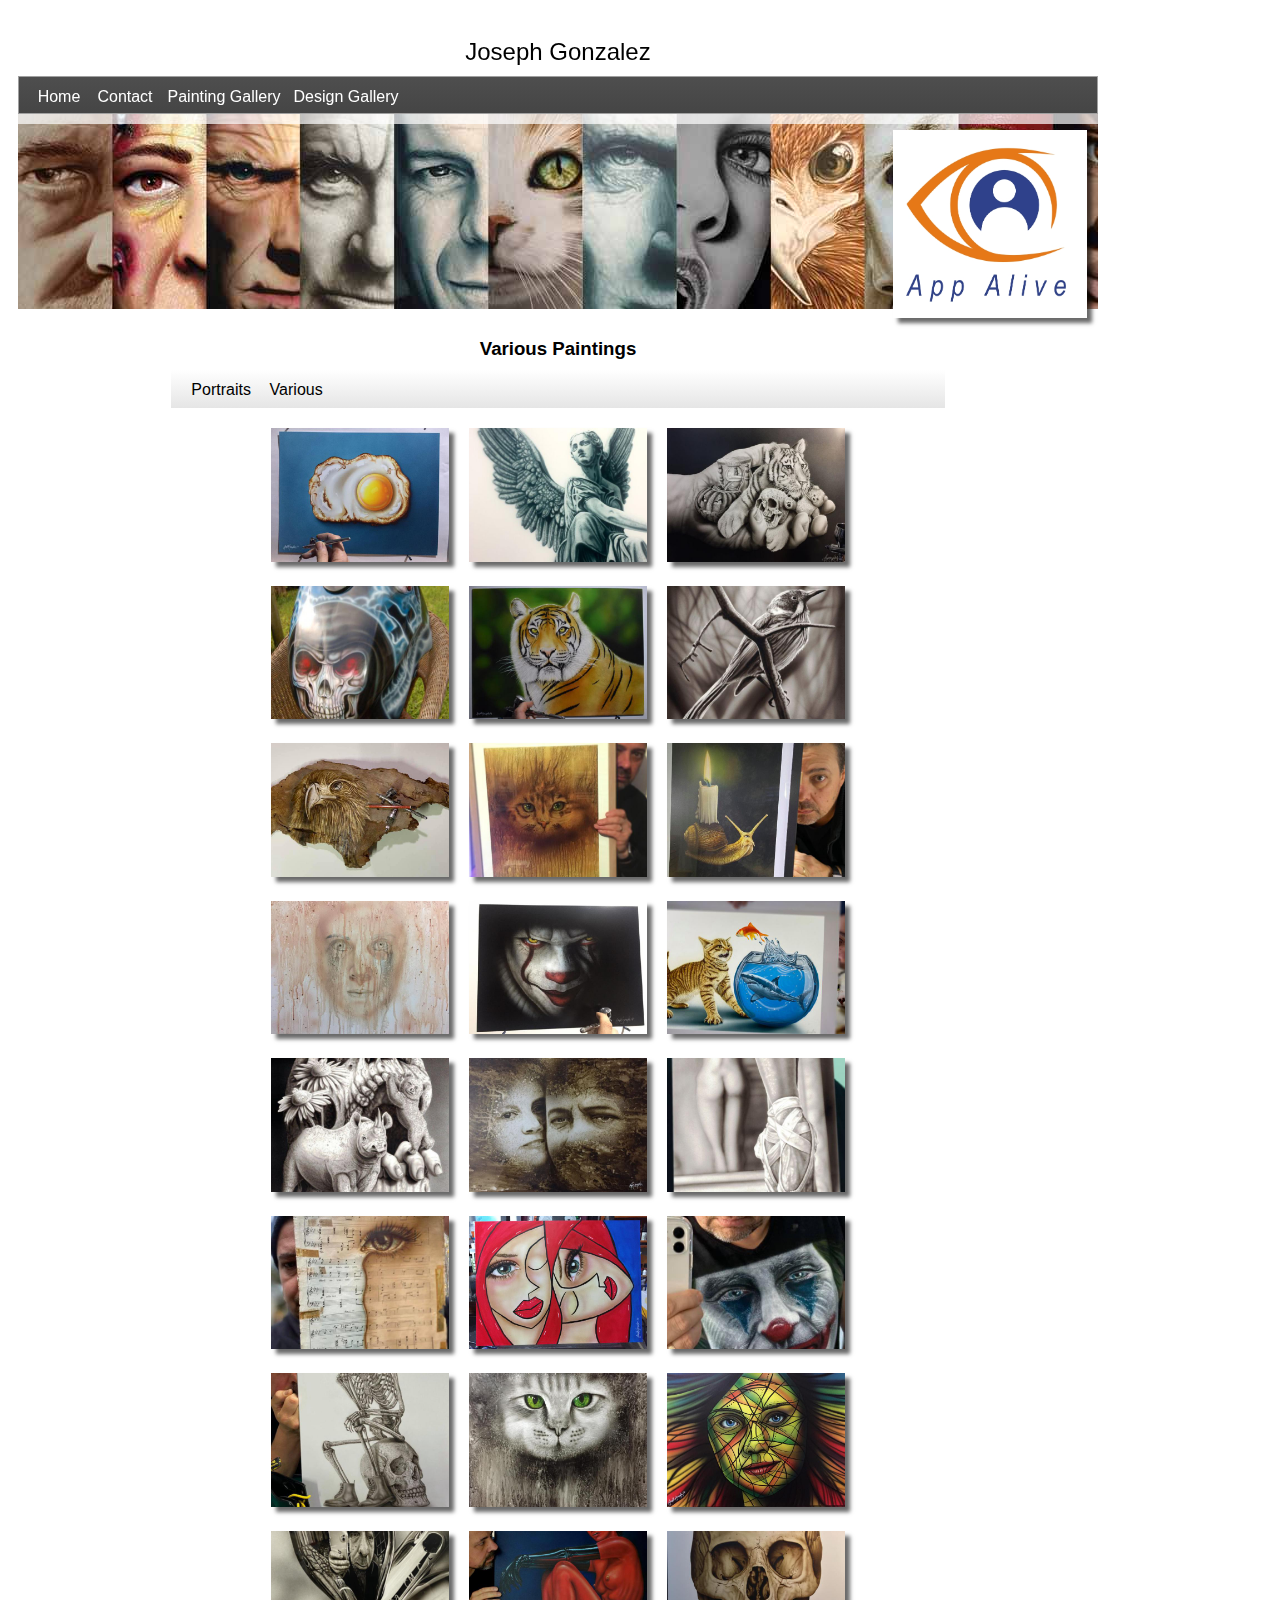
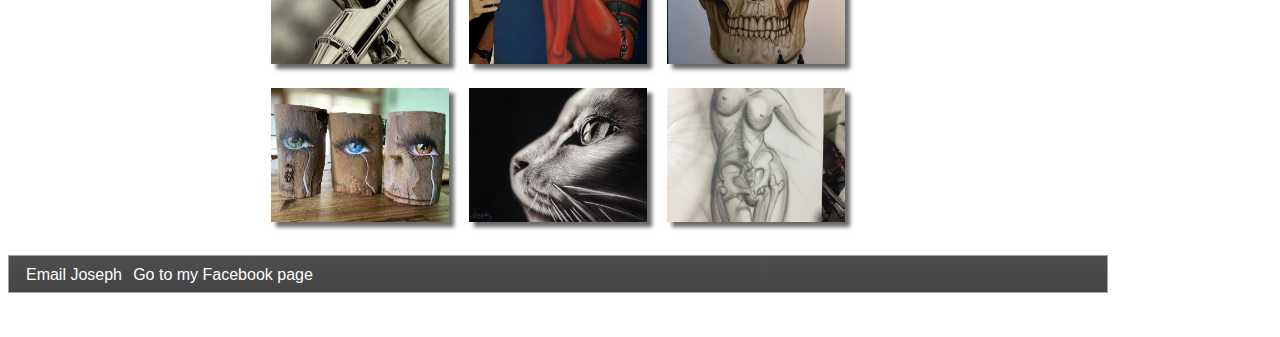
<file: various.html>
<!DOCTYPE html>
<html> 
<head>
	<meta charset="utf-8">
	<meta name="viewport" content="width=device-width, initial-scale=1">
	<meta name="generator" content="RocketCake">
<link rel="icon" type="image/png" href="fi.png" /><link rel="icon" type="image/png" href="fi.png" />	<title></title>
	<link rel="stylesheet" type="text/css" href="various_html.css">
</head>
<body>
<div class="textstyle1">
<div id="container_3bf16073"><div id="container_3bf16073_padding" ><div class="textstyle2"><div id="container_1bdf4e8c"><div id="container_1bdf4e8c_padding" ><div class="textstyle2">  <span class="textstyle3">Joseph Gonzalez</span>
</div>
</div></div><span class="textstyle4"><br/></span><div id="menu_39a13c77"><div  class="menuholder1"><a href="javascript:void(0);">
	<div id="menuentry_7144ae7c"  class="style1 menu_39a13c77_mainMenuEntry mobileEntry">
		<div class="style2">
  <span class="textstyle5">&#8801;</span>
		</div>
	</div>
</a>
<a href="index.html" style="text-decoration:none">
	<div id="menuentry_67367245"  class="style3 menu_39a13c77_mainMenuEntry normalEntry">
		<div class="style4">
  <span class="textstyle6">Home</span>
		</div>
	</div>
</a>
<a href="contact.html" style="text-decoration:none">
	<div id="menuentry_4cdd36f7"  class="style5 menu_39a13c77_mainMenuEntry normalEntry">
		<div class="style4">
  <span class="textstyle6">Contact</span>
		</div>
	</div>
</a>
<a href="painting.html" style="text-decoration:none">
	<div id="menuentry_3b42e9dd"  class="style6 menu_39a13c77_mainMenuEntry normalEntry">
		<div class="style4">
  <span class="textstyle6">Painting Gallery</span>
		</div>
	</div>
</a>
<a href="design.html" style="text-decoration:none">
	<div id="menuentry_6c716894"  class="style7 menu_39a13c77_mainMenuEntry normalEntry">
		<div class="style4">
  <span class="textstyle6">Design Gallery</span>
		</div>
	</div>
</a>
<a href="javascript:void(0);">
	<div id="menuentry_76fab2ac"  class="style8 menu_39a13c77_mainMenuEntry normalEntry">
		<div class="style9">
		</div>
	</div>
</a>

	<script type="text/javascript" src="rc_images/wsp_menu.js"></script>
	<script type="text/javascript">
		var js_menu_39a13c77= new wsp_menu('menu_39a13c77', 'menu_39a13c77', 10);

		js_menu_39a13c77.createMenuForItem('menuentry_7144ae7c', ["  <span class=\"textstyle6\">Home</span> ", 'index.html', '',
		                                   "  <span class=\"textstyle6\">Contact</span> ", 'contact.html', '',
		                                   "  <span class=\"textstyle6\">Painting Gallery</span> ", 'painting.html', '',
		                                   "  <span class=\"textstyle6\">&#160;&#160;&#160;Overview</span> ", 'painting.html', '',
		                                   "  <span class=\"textstyle6\">&#160;&#160;&#160;Portraits</span> ", 'portraits.html', '',
		                                   "  <span class=\"textstyle6\">&#160;&#160;&#160;Various</span> ", 'various.html', '',
		                                   "  <span class=\"textstyle6\">Design Gallery</span> ", 'design.html', '',
		                                   "  <span class=\"textstyle6\">&#160;&#160;&#160;Overview</span> ", 'design.html', '',
		                                   "  <span class=\"textstyle6\">&#160;&#160;&#160;3D</span> ", '3d.html', '',
		                                   "  <span class=\"textstyle6\">&#160;&#160;&#160;Logos</span> ", 'logos.html', '',
		                                   "  <span class=\"textstyle6\">&#160;&#160;&#160;Graphic Design</span> ", 'graphic.html', '',
		                                   "  <span class=\"textstyle6\"></span> ", 'javascript:void(0);', '']);
		js_menu_39a13c77.createMenuForItem('menuentry_67367245', []);
		js_menu_39a13c77.createMenuForItem('menuentry_4cdd36f7', []);
		js_menu_39a13c77.createMenuForItem('menuentry_3b42e9dd', ["  <span class=\"textstyle6\">Overview</span> ", 'painting.html', '',
		                                   "  <span class=\"textstyle6\">Portraits</span> ", 'portraits.html', '',
		                                   "  <span class=\"textstyle6\">Various</span> ", 'various.html', '']);
		js_menu_39a13c77.createMenuForItem('menuentry_6c716894', ["  <span class=\"textstyle6\">Overview</span> ", 'design.html', '',
		                                   "  <span class=\"textstyle6\">3D</span> ", '3d.html', '',
		                                   "  <span class=\"textstyle6\">Logos</span> ", 'logos.html', '',
		                                   "  <span class=\"textstyle6\">Graphic Design</span> ", 'graphic.html', '']);
		js_menu_39a13c77.createMenuForItem('menuentry_76fab2ac', []);

	</script>
</div></div></div>
<div style="clear:both"></div></div></div>  </div>
<div class="textstyle2">
<span class="textstyle4"><br/><br/><br/><br/><br/></span>  </div>
<div class="textstyle1">
<div id="container_3cab291b"><div id="container_3cab291b_padding" ><div class="textstyle2"><div id="container_76cb1e62"><div id="container_76cb1e62_padding" ><div class="textstyle1">  <img src="rc_images/airbrushlogo.jpg" width="593" height="572" id="img_16e8edc5" alt="" title="" />
</div>
<div style="clear:both"></div></div></div></div>
<div style="clear:both"></div></div></div>  </div>
<div class="textstyle2">
<span class="textstyle4"><br/></span>  </div>
<div class="textstyle1">
<div  id="placeh_24d93665" >
  <div class="textstyle2">
<span class="textstyle7">Various Paintings<br/></span><div id="container_6409f847"><div id="container_6409f847_padding" ><div class="textstyle2"><div id="menu_1354b0f"><div  class="menuholder1"><a href="javascript:void(0);">
	<div id="menuentry_b2041cc"  class="style1 menu_1354b0f_mainMenuEntry mobileEntry">
		<div class="style2">
    <span class="textstyle5">&#8801;</span>
		</div>
	</div>
</a>
<a href="portraits.html" style="text-decoration:none">
	<div id="menuentry_784852be"  class="style10 menu_1354b0f_mainMenuEntry normalEntry">
		<div class="style4">
    <span class="textstyle8">Portraits </span>
		</div>
	</div>
</a>
<a href="javascript:void(0);">
	<div id="menuentry_b7b28e3"  class="style11 menu_1354b0f_mainMenuEntry normalEntry">
		<div class="style4">
    <span class="textstyle8">Various</span>
		</div>
	</div>
</a>

	<script type="text/javascript" src="rc_images/wsp_menu.js"></script>
	<script type="text/javascript">
		var js_menu_1354b0f= new wsp_menu('menu_1354b0f', 'menu_1354b0f', 10);

		js_menu_1354b0f.createMenuForItem('menuentry_b2041cc', []);
		js_menu_1354b0f.createMenuForItem('menuentry_784852be', []);
		js_menu_1354b0f.createMenuForItem('menuentry_b7b28e3', []);

	</script>
</div></div></div>
<div style="clear:both"></div></div></div><div id="gallery_5355ec6">
	<script type="text/javascript" src="rc_images/wsp_gallery.js"></script>
<div class="galleryimgcontainer" ><a href="javascript:wsp_gallery.openlayer('rc_images/20526294_10213770616329625_2175512259214600326_n.jpg',720,540,true, 'gallery_5355ec6');"><img src="rc_images/rwb_22.jpg" id="gallery_5355ec6_img1" /> </a></div><div class="galleryimgcontainer" ><a href="javascript:wsp_gallery.openlayer('rc_images/36223730_10216462549226265_1618935712604749824_n.jpg',526,761,true, 'gallery_5355ec6');"><img src="rc_images/rwb_23.jpg" id="gallery_5355ec6_img2" /> </a></div><div class="galleryimgcontainer" ><a href="javascript:wsp_gallery.openlayer('rc_images/30713474_10215953303055429_5646371179364089856_n.jpg',717,540,true, 'gallery_5355ec6');"><img src="rc_images/rwb_24.jpg" id="gallery_5355ec6_img3" /> </a></div><div class="galleryimgcontainer" ><a href="javascript:wsp_gallery.openlayer('rc_images/13767141_10209997418242031_4598229654939216486_o.jpg',399,600,true, 'gallery_5355ec6');"><img src="rc_images/rwb_25.jpg" id="gallery_5355ec6_img4" /> </a></div><div class="galleryimgcontainer" ><a href="javascript:wsp_gallery.openlayer('rc_images/27072288_10215256029464025_7177354695900747356_n.jpg',708,540,true, 'gallery_5355ec6');"><img src="rc_images/rwb_26.jpg" id="gallery_5355ec6_img5" /> </a></div><div class="galleryimgcontainer" ><a href="javascript:wsp_gallery.openlayer('rc_images/43012762_10217219049898309_1907874616626380800_n.jpg',503,600,true, 'gallery_5355ec6');"><img src="rc_images/rwb_27.jpg" id="gallery_5355ec6_img6" /> </a></div><div class="galleryimgcontainer" ><a href="javascript:wsp_gallery.openlayer('rc_images/83009243_10221148331567895_3546405172626325504_n.jpg',960,540,true, 'gallery_5355ec6');"><img src="rc_images/rwb_28.jpg" id="gallery_5355ec6_img7" /> </a></div><div class="galleryimgcontainer" ><a href="javascript:wsp_gallery.openlayer('rc_images/55957871_10218647459927667_4458435254524313600_n.jpg',526,527,true, 'gallery_5355ec6');"><img src="rc_images/rwb_29.jpg" id="gallery_5355ec6_img8" /> </a></div><div class="galleryimgcontainer" ><a href="javascript:wsp_gallery.openlayer('rc_images/img_1891_1200x1037.jpg',1200,1037,true, 'gallery_5355ec6');"><img src="rc_images/rwb_30.jpg" id="gallery_5355ec6_img9" /> </a></div><div class="galleryimgcontainer" ><a href="javascript:wsp_gallery.openlayer('rc_images/17425092_10212406814355428_5423759691096490207_n.jpg',720,540,true, 'gallery_5355ec6');"><img src="rc_images/rwb_31.jpg" id="gallery_5355ec6_img10" /> </a></div><div class="galleryimgcontainer" ><a href="javascript:wsp_gallery.openlayer('rc_images/22555144_10214445320996820_7515487822122172289_n.jpg',720,540,true, 'gallery_5355ec6');"><img src="rc_images/rwb_32.jpg" id="gallery_5355ec6_img11" /> </a></div><div class="galleryimgcontainer" ><a href="javascript:wsp_gallery.openlayer('rc_images/97508624_10222366200453856_2816950688737656832_n.jpg',843,504,true, 'gallery_5355ec6');"><img src="rc_images/rwb_33.jpg" id="gallery_5355ec6_img12" /> </a></div><div class="galleryimgcontainer" ><a href="javascript:wsp_gallery.openlayer('rc_images/31229310_10215996432453637_4725001360368467968_n.jpg',512,720,true, 'gallery_5355ec6');"><img src="rc_images/rwb_34.jpg" id="gallery_5355ec6_img13" /> </a></div><div class="galleryimgcontainer" ><a href="javascript:wsp_gallery.openlayer('rc_images/53625551_10218411135179696_8241119669163917312_n.jpg',720,527,true, 'gallery_5355ec6');"><img src="rc_images/rwb_13.jpg" id="gallery_5355ec6_img14" /> </a></div><div class="galleryimgcontainer" ><a href="javascript:wsp_gallery.openlayer('rc_images/65507560_10219321408135951_8072640523187257344_n.jpg',500,720,true, 'gallery_5355ec6');"><img src="rc_images/rwb_35.jpg" id="gallery_5355ec6_img15" /> </a></div><div class="galleryimgcontainer" ><a href="javascript:wsp_gallery.openlayer('rc_images/95263439_10222294276935813_2550267399005798400_n.jpg',526,701,true, 'gallery_5355ec6');"><img src="rc_images/rwb_36.jpg" id="gallery_5355ec6_img16" /> </a></div><div class="galleryimgcontainer" ><a href="javascript:wsp_gallery.openlayer('rc_images/img_7919_1200x900.jpg',1200,900,true, 'gallery_5355ec6');"><img src="rc_images/rwb_37.jpg" id="gallery_5355ec6_img17" /> </a></div><div class="galleryimgcontainer" ><a href="javascript:wsp_gallery.openlayer('rc_images/73361269_10220257172409473_3536305140417953792_n.jpg',394,600,true, 'gallery_5355ec6');"><img src="rc_images/rwb_38.jpg" id="gallery_5355ec6_img18" /> </a></div><div class="galleryimgcontainer" ><a href="javascript:wsp_gallery.openlayer('rc_images/collections_11.jpg',526,778,true, 'gallery_5355ec6');"><img src="rc_images/rwb_39.jpg" id="gallery_5355ec6_img19" /> </a></div><div class="galleryimgcontainer" ><a href="javascript:wsp_gallery.openlayer('rc_images/img_1655_925x1200.jpg',925,1200,true, 'gallery_5355ec6');"><img src="rc_images/rwb_40.jpg" id="gallery_5355ec6_img20" /> </a></div><div class="galleryimgcontainer" ><a href="javascript:wsp_gallery.openlayer('rc_images/img_8404_1200x840.jpg',1200,840,true, 'gallery_5355ec6');"><img src="rc_images/rwb_41.jpg" id="gallery_5355ec6_img21" /> </a></div><div class="galleryimgcontainer" ><a href="javascript:wsp_gallery.openlayer('rc_images/joseph_gonzalez_airbrush_reflection_self_portrait_low_res1.jpg',431,600,true, 'gallery_5355ec6');"><img src="rc_images/rwb_42.jpg" id="gallery_5355ec6_img22" /> </a></div><div class="galleryimgcontainer" ><a href="javascript:wsp_gallery.openlayer('rc_images/img_1882_938x1200.jpg',938,1200,true, 'gallery_5355ec6');"><img src="rc_images/rwb_43.jpg" id="gallery_5355ec6_img23" /> </a></div><div class="galleryimgcontainer" ><a href="javascript:wsp_gallery.openlayer('rc_images/img_8610_830x1200.jpg',830,1200,true, 'gallery_5355ec6');"><img src="rc_images/rwb_44.jpg" id="gallery_5355ec6_img24" /> </a></div><div class="galleryimgcontainer" ><a href="javascript:wsp_gallery.openlayer('rc_images/img_1287_1200x900.jpg',1200,900,true, 'gallery_5355ec6');"><img src="rc_images/rwb_45.jpg" id="gallery_5355ec6_img25" /> </a></div><div class="galleryimgcontainer" ><a href="javascript:wsp_gallery.openlayer('rc_images/img_2970_1200x855.jpg',1200,855,true, 'gallery_5355ec6');"><img src="rc_images/rwb_46.jpg" id="gallery_5355ec6_img26" /> </a></div><div class="galleryimgcontainer" ><a href="javascript:wsp_gallery.openlayer('rc_images/img_2971_901x1200.jpg',901,1200,true, 'gallery_5355ec6');"><img src="rc_images/rwb_47.jpg" id="gallery_5355ec6_img27" /> </a></div></div>    </div>
</div>
  </div>
<div class="textstyle2">
<span class="textstyle4"><br/></span>  </div>
<div class="textstyle1">
<div id="menu_6a4e7890"><div  class="menuholder1"><a href="javascript:void(0);">
	<div id="menuentry_41b4302b"  class="style1 menu_6a4e7890_mainMenuEntry mobileEntry">
		<div class="style2">
  <span class="textstyle5">&#8801;</span>
		</div>
	</div>
</a>
<a href="mailto:josephgonzalez5252@icloud.com" style="text-decoration:none">
	<div id="menuentry_508d5d2f"  class="style12 menu_6a4e7890_mainMenuEntry normalEntry">
		<div class="style4">
  <span class="textstyle6">Email Joseph</span>
		</div>
	</div>
</a>
<a href="https://www.facebook.com/appalive/" target="_blank" style="text-decoration:none">
	<div id="menuentry_3933c8cf"  class="style13 menu_6a4e7890_mainMenuEntry normalEntry">
		<div class="style4">
  <span class="textstyle6">Go to my Facebook page</span>
		</div>
	</div>
</a>
<a href="contact.html" style="text-decoration:none">
	<div id="menuentry_44cd065"  class="style14 menu_6a4e7890_mainMenuEntry normalEntry">
		<div class="style9">
		</div>
	</div>
</a>
<a href="painting.html" style="text-decoration:none">
	<div id="menuentry_688e5a48"  class="style15 menu_6a4e7890_mainMenuEntry normalEntry">
		<div class="style9">
		</div>
	</div>
</a>
<a href="design.html" style="text-decoration:none">
	<div id="menuentry_68bc0339"  class="style16 menu_6a4e7890_mainMenuEntry normalEntry">
		<div class="style9">
		</div>
	</div>
</a>

	<script type="text/javascript" src="rc_images/wsp_menu.js"></script>
	<script type="text/javascript">
		var js_menu_6a4e7890= new wsp_menu('menu_6a4e7890', 'menu_6a4e7890', 10);

		js_menu_6a4e7890.createMenuForItem('menuentry_41b4302b', ["  <span class=\"textstyle8\">Email Joseph</span> ", 'mailto:josephgonzalez5252@icloud.com', '',
		                                   "  <span class=\"textstyle8\">Go to my Facebook page</span> ", 'https://www.facebook.com/appalive/', '_blank',
		                                   "  <span class=\"textstyle8\"></span> ", 'contact.html', '',
		                                   "  <span class=\"textstyle8\"></span> ", 'painting.html', '',
		                                   "  <span class=\"textstyle8\"></span> ", 'design.html', '']);
		js_menu_6a4e7890.createMenuForItem('menuentry_508d5d2f', []);
		js_menu_6a4e7890.createMenuForItem('menuentry_3933c8cf', []);
		js_menu_6a4e7890.createMenuForItem('menuentry_44cd065', []);
		js_menu_6a4e7890.createMenuForItem('menuentry_688e5a48', []);
		js_menu_6a4e7890.createMenuForItem('menuentry_68bc0339', []);

	</script>
</div></div>  </div>
<div class="textstyle2">
<span class="textstyle4"><br/><br/></span>  </div>
</body>
</html>
</file>
<file: 3d_html.css>
a { color:#5D5D9E; } 
a:visited { color:#5D5D9E; } 
a:active { color:#5C615E; } 
a:hover { color:#B2B3B4; } 
#menu_52958ea5 a { text-decoration: none; }
#menu_52958ea5_pane { background-color: #E6E6E6; border: 1px solid #646464; padding-top: 10px; padding-bottom: 10px; box-shadow: 2px 2px 6px 0px rgba(8, 8, 8, 0.784314); }
#menu_52958ea5_hr { background-color: #646464; height: 1px; border: none; }
#menu_52958ea5_entry { padding-left: 10px; padding-right: 10px; padding-top: 3px; padding-bottom: 3px; }
#menu_52958ea5_entry:hover { background-color: #323232; color: #FFFFFF !important; }
#menu_52958ea5_entry:hover span { color:#FFFFFF !important; }
		.menu_52958ea5_mainMenuEntry { text-align: center; }
		.menu_52958ea5_mainMenuEntry:hover {	background-color:#282828; }
		.menu_52958ea5_mainMenuEntry:hover span {	color:#FFFFFF !important; }
		#menu_52958ea5 .mobileEntry { display: none; } 
		#menu_52958ea5 .normalEntry { display: block; } 
#gallery_43c64280 div.galleryimgcontainer { box-sizing: border-box; vertical-align: middle; display: inline-block; width: 33%; height: auto; padding: 10px;  } 
#gallery_43c64280 div.galleryimgcontainer img {  width: 100%;  } 
@media only screen and (max-width:420px) { #gallery_43c64280 div.galleryimgcontainer { width: 50%; } } 
@media only screen and (max-width:320px) { #gallery_43c64280 div.galleryimgcontainer { width: 100%; } } 
#gallery_43c64280 img:hover{ border: 1px solid #FF510D !important; } 
#menu_39a13c77 a { text-decoration: none; }
#menu_39a13c77_pane { background-color: #494949; border: 1px solid #646464; padding-top: 10px; padding-bottom: 10px; box-shadow: 2px 2px 6px 0px rgba(8, 8, 8, 0.784314); }
#menu_39a13c77_hr { background-color: #646464; height: 1px; border: none; }
#menu_39a13c77_entry { padding-left: 10px; padding-right: 10px; padding-top: 3px; padding-bottom: 3px; }
#menu_39a13c77_entry:hover { background-color: #323232; color: #FFFFFF !important; }
#menu_39a13c77_entry:hover span { color:#FFFFFF !important; }
		.menu_39a13c77_mainMenuEntry { text-align: center; }
		.menu_39a13c77_mainMenuEntry:hover {	background-color:#282828; }
		.menu_39a13c77_mainMenuEntry:hover span {	color:#FFFFFF !important; }
		#menu_39a13c77 .mobileEntry { display: none; } 
		#menu_39a13c77 .normalEntry { display: block; } 
		@media only screen and (max-width:550px) { 
			#menu_39a13c77 .mobileEntry { display: block; } 
			#menu_39a13c77 .normalEntry { display: none; } 
		}
#menu_6a4e7890 a { text-decoration: none; }
#menu_6a4e7890_pane { background-color: #494949; border: 1px solid #646464; padding-top: 10px; padding-bottom: 10px; box-shadow: 2px 2px 6px 0px rgba(8, 8, 8, 0.784314); }
#menu_6a4e7890_hr { background-color: #646464; height: 1px; border: none; }
#menu_6a4e7890_entry { padding-left: 10px; padding-right: 10px; padding-top: 3px; padding-bottom: 3px; }
#menu_6a4e7890_entry:hover { background-color: #323232; color: #FFFFFF !important; }
#menu_6a4e7890_entry:hover span { color:#FFFFFF !important; }
		.menu_6a4e7890_mainMenuEntry { text-align: center; }
		.menu_6a4e7890_mainMenuEntry:hover {	background-color:#282828; }
		.menu_6a4e7890_mainMenuEntry:hover span {	color:#FFFFFF !important; }
		#menu_6a4e7890 .mobileEntry { display: none; } 
		#menu_6a4e7890 .normalEntry { display: block; } 
		@media only screen and (max-width:550px) { 
			#menu_6a4e7890 .mobileEntry { display: block; } 
			#menu_6a4e7890 .normalEntry { display: none; } 
		}
position: fixed; z-index: 100;body { background-color:#FFFFFF; padding:0;  margin: 0; }
.textstyle1 { text-align:left; }
#container_3bf16073 { vertical-align: top; position:relative; display: inline-block; width:100%; min-height:70px; max-width:1100px; background-color:rgba(255, 255, 255, 0.698039); position: fixed; z-index: 100; }
#container_3bf16073_padding { margin: 10px; display: block;  }
.textstyle2 { text-align:center; }
#container_1bdf4e8c { vertical-align: top; position:relative; display: inline-block; width:49%; min-height:34px; min-width:200px; max-width:600px; background:none;  }
#container_1bdf4e8c_padding { margin: 20px 10px 10px 10px;display: block;  }
.textstyle3 { font-size:18pt; font-family:Arial, Helvetica, sans-serif; color:#000000;  }
.textstyle4 { font-size:12pt; font-family:Arial, Helvetica, sans-serif; color:#000000;  }
#menu_39a13c77 { box-sizing: border-box; vertical-align: bottom; position:relative; display: inline-block; width:100%; height:38px; max-width:1100px; text-align:left; background-color:#454545; background: linear-gradient(to bottom, #4E4E4E, #454545); border: 1px solid #A0A0A0;  }
.menuholder1 { position: relative; overflow: hidden; width: 100%; height: 100%; }
.style1 { position:absolute; width:36px; height:38px; left:10px;  }
.style2 { position:absolute; top:0px; bottom:0px; left:0px; right:0px; margin-top:auto; margin-bottom:auto; margin-left:auto; margin-right:auto; height:32px;  }
.textstyle5 { font-size:22pt; font-family:Arial, Helvetica, sans-serif; color:#000000;  white-space: nowrap; }
.style3 { position:absolute; width:60px; height:38px; left:10px;  }
.style4 { position:absolute; top:0px; bottom:0px; left:0px; right:0px; margin-top:auto; margin-bottom:auto; margin-left:auto; margin-right:auto; height:17px;  }
.textstyle6 { font-size:12pt; font-family:Arial, Helvetica, sans-serif; color:#FFFFFF;  white-space: nowrap; }
.style5 { position:absolute; width:72px; height:38px; left:70px;  }
.style6 { position:absolute; width:126px; height:38px; left:142px;  }
.style7 { position:absolute; width:118px; height:38px; left:268px;  }
.style8 { position:absolute; width:30px; height:38px; left:386px;  }
.style9 { position:absolute; top:0px; bottom:0px; left:0px; right:0px; margin-top:auto; margin-bottom:auto; margin-left:auto; margin-right:auto; height:0px;  }
#container_3cab291b { vertical-align: top; position:relative; display: inline-block; width:100%; min-height:150px; max-width:1100px; background:none;  }
#container_3cab291b_padding { margin: 10px; display: block;  }
#container_76cb1e62 { vertical-align: top; position:relative; display: inline-block; width:100%; min-height:201px; max-width:1100px; background-color:#FFFFFF; background-image: url(rc_images/navback5.jpg); background-position:center left; background-repeat:no-repeat;  }
#container_76cb1e62_padding { margin: 10px; display: block;  }
#img_16e8edc5 { position:absolute; left:81%; top:11%; width:18%; background-color:#FFFFFF; background-position:top left; background-size:cover; box-shadow: 5px 5px 4px 0px rgba(0, 0, 0, 0.588235); height:auto;  }
#placeh_24d93665 { box-sizing: border-box; vertical-align: bottom; position:relative; display: inline-block; width:101%; min-height:241px; max-width:1100px; border: 1px solid #FFFFFF;  }
.textstyle7 { font-size:14pt; font-family:Arial, Helvetica, sans-serif; color:#000000; font-weight:bold;  }
#container_59299990 { vertical-align: top; position:relative; display: inline-block; width:73%; min-height:55px; background:none;  }
#container_59299990_padding { margin: 10px; display: block;  }
#menu_52958ea5 { box-sizing: border-box; vertical-align: bottom; position:relative; display: inline-block; width:99%; height:38px; text-align:left; background-color:#E5E5E5; background: linear-gradient(to bottom, #FFFFFF, #E5E5E5); border: 0px solid #A0A0A0;  }
.style10 { position:absolute; width:43px; height:38px; left:10px;  }
.textstyle8 { font-size:12pt; font-family:Arial, Helvetica, sans-serif; color:#000000;  white-space: nowrap; }
.style11 { position:absolute; width:61px; height:38px; left:53px;  }
.style12 { position:absolute; width:123px; height:38px; left:114px;  }
#container_510d7fec { vertical-align: top; position:relative; display: inline-block; width:100%; min-height:111px; max-width:600px; background:none;  }
#container_510d7fec_padding { margin: 10px; display: block;  }
#gallery_43c64280 { overflow:hidden; vertical-align: bottom; position:relative; display: inline-block; width:100%; max-width:600px;  }
#menu_6a4e7890 { box-sizing: border-box; vertical-align: bottom; position:relative; display: inline-block; width:100%; height:38px; max-width:1100px; text-align:left; background-color:#454545; background: linear-gradient(to bottom, #4E4E4E, #454545); border: 1px solid #A0A0A0;  }
.style13 { position:absolute; width:110px; height:38px; left:10px;  }
.style14 { position:absolute; width:188px; height:38px; left:120px;  }
.style15 { position:absolute; width:30px; height:38px; left:308px;  }
.style16 { position:absolute; width:30px; height:38px; left:338px;  }
.style17 { position:absolute; width:30px; height:38px; left:368px;  }
</file>
<file: graphic_html.css>
a { color:#5D5D9E; } 
a:visited { color:#5D5D9E; } 
a:active { color:#5C615E; } 
a:hover { color:#B2B3B4; } 
#menu_48ef720e a { text-decoration: none; }
#menu_48ef720e_pane { background-color: #E6E6E6; border: 1px solid #646464; padding-top: 10px; padding-bottom: 10px; box-shadow: 2px 2px 6px 0px rgba(8, 8, 8, 0.784314); }
#menu_48ef720e_hr { background-color: #646464; height: 1px; border: none; }
#menu_48ef720e_entry { padding-left: 10px; padding-right: 10px; padding-top: 3px; padding-bottom: 3px; }
#menu_48ef720e_entry:hover { background-color: #323232; color: #FFFFFF !important; }
#menu_48ef720e_entry:hover span { color:#FFFFFF !important; }
		.menu_48ef720e_mainMenuEntry { text-align: center; }
		.menu_48ef720e_mainMenuEntry:hover {	background-color:#282828; }
		.menu_48ef720e_mainMenuEntry:hover span {	color:#FFFFFF !important; }
		#menu_48ef720e .mobileEntry { display: none; } 
		#menu_48ef720e .normalEntry { display: block; } 
#gallery_6762d277 div.galleryimgcontainer { box-sizing: border-box; vertical-align: middle; display: inline-block; width: 33%; height: auto; padding: 10px;  } 
#gallery_6762d277 div.galleryimgcontainer img {  width: 100%;  } 
@media only screen and (max-width:420px) { #gallery_6762d277 div.galleryimgcontainer { width: 50%; } } 
@media only screen and (max-width:320px) { #gallery_6762d277 div.galleryimgcontainer { width: 100%; } } 
#gallery_6762d277 img:hover{ border: 1px solid #FF8000 !important; } 
#menu_39a13c77 a { text-decoration: none; }
#menu_39a13c77_pane { background-color: #494949; border: 1px solid #646464; padding-top: 10px; padding-bottom: 10px; box-shadow: 2px 2px 6px 0px rgba(8, 8, 8, 0.784314); }
#menu_39a13c77_hr { background-color: #646464; height: 1px; border: none; }
#menu_39a13c77_entry { padding-left: 10px; padding-right: 10px; padding-top: 3px; padding-bottom: 3px; }
#menu_39a13c77_entry:hover { background-color: #323232; color: #FFFFFF !important; }
#menu_39a13c77_entry:hover span { color:#FFFFFF !important; }
		.menu_39a13c77_mainMenuEntry { text-align: center; }
		.menu_39a13c77_mainMenuEntry:hover {	background-color:#282828; }
		.menu_39a13c77_mainMenuEntry:hover span {	color:#FFFFFF !important; }
		#menu_39a13c77 .mobileEntry { display: none; } 
		#menu_39a13c77 .normalEntry { display: block; } 
		@media only screen and (max-width:550px) { 
			#menu_39a13c77 .mobileEntry { display: block; } 
			#menu_39a13c77 .normalEntry { display: none; } 
		}
#menu_6a4e7890 a { text-decoration: none; }
#menu_6a4e7890_pane { background-color: #494949; border: 1px solid #646464; padding-top: 10px; padding-bottom: 10px; box-shadow: 2px 2px 6px 0px rgba(8, 8, 8, 0.784314); }
#menu_6a4e7890_hr { background-color: #646464; height: 1px; border: none; }
#menu_6a4e7890_entry { padding-left: 10px; padding-right: 10px; padding-top: 3px; padding-bottom: 3px; }
#menu_6a4e7890_entry:hover { background-color: #323232; color: #FFFFFF !important; }
#menu_6a4e7890_entry:hover span { color:#FFFFFF !important; }
		.menu_6a4e7890_mainMenuEntry { text-align: center; }
		.menu_6a4e7890_mainMenuEntry:hover {	background-color:#282828; }
		.menu_6a4e7890_mainMenuEntry:hover span {	color:#FFFFFF !important; }
		#menu_6a4e7890 .mobileEntry { display: none; } 
		#menu_6a4e7890 .normalEntry { display: block; } 
		@media only screen and (max-width:550px) { 
			#menu_6a4e7890 .mobileEntry { display: block; } 
			#menu_6a4e7890 .normalEntry { display: none; } 
		}
position: fixed; z-index: 100;body { background-color:#FFFFFF; padding:0;  margin: 0; }
.textstyle1 { text-align:left; }
#container_3bf16073 { vertical-align: top; position:relative; display: inline-block; width:100%; min-height:70px; max-width:1100px; background-color:rgba(255, 255, 255, 0.698039); position: fixed; z-index: 100; }
#container_3bf16073_padding { margin: 10px; display: block;  }
.textstyle2 { text-align:center; }
#container_1bdf4e8c { vertical-align: top; position:relative; display: inline-block; width:49%; min-height:34px; min-width:200px; max-width:600px; background:none;  }
#container_1bdf4e8c_padding { margin: 20px 10px 10px 10px;display: block;  }
.textstyle3 { font-size:18pt; font-family:Arial, Helvetica, sans-serif; color:#000000;  }
.textstyle4 { font-size:12pt; font-family:Arial, Helvetica, sans-serif; color:#000000;  }
#menu_39a13c77 { box-sizing: border-box; vertical-align: bottom; position:relative; display: inline-block; width:100%; height:38px; max-width:1100px; text-align:left; background-color:#454545; background: linear-gradient(to bottom, #4E4E4E, #454545); border: 1px solid #A0A0A0;  }
.menuholder1 { position: relative; overflow: hidden; width: 100%; height: 100%; }
.style1 { position:absolute; width:36px; height:38px; left:10px;  }
.style2 { position:absolute; top:0px; bottom:0px; left:0px; right:0px; margin-top:auto; margin-bottom:auto; margin-left:auto; margin-right:auto; height:32px;  }
.textstyle5 { font-size:22pt; font-family:Arial, Helvetica, sans-serif; color:#000000;  white-space: nowrap; }
.style3 { position:absolute; width:60px; height:38px; left:10px;  }
.style4 { position:absolute; top:0px; bottom:0px; left:0px; right:0px; margin-top:auto; margin-bottom:auto; margin-left:auto; margin-right:auto; height:17px;  }
.textstyle6 { font-size:12pt; font-family:Arial, Helvetica, sans-serif; color:#FFFFFF;  white-space: nowrap; }
.style5 { position:absolute; width:72px; height:38px; left:70px;  }
.style6 { position:absolute; width:126px; height:38px; left:142px;  }
.style7 { position:absolute; width:118px; height:38px; left:268px;  }
.style8 { position:absolute; width:30px; height:38px; left:386px;  }
.style9 { position:absolute; top:0px; bottom:0px; left:0px; right:0px; margin-top:auto; margin-bottom:auto; margin-left:auto; margin-right:auto; height:0px;  }
#container_3cab291b { vertical-align: top; position:relative; display: inline-block; width:100%; min-height:150px; max-width:1100px; background:none;  }
#container_3cab291b_padding { margin: 10px; display: block;  }
#container_76cb1e62 { vertical-align: top; position:relative; display: inline-block; width:100%; min-height:201px; max-width:1100px; background-color:#FFFFFF; background-image: url(rc_images/navback5.jpg); background-position:center left; background-repeat:no-repeat;  }
#container_76cb1e62_padding { margin: 10px; display: block;  }
#img_16e8edc5 { position:absolute; left:81%; top:11%; width:18%; background-color:#FFFFFF; background-position:top left; background-size:cover; box-shadow: 5px 5px 4px 0px rgba(0, 0, 0, 0.588235); height:auto;  }
#placeh_24d93665 { box-sizing: border-box; vertical-align: bottom; position:relative; display: inline-block; width:101%; min-height:241px; max-width:1100px; border: 1px solid #FFFFFF;  }
.textstyle7 { font-size:14pt; font-family:Arial, Helvetica, sans-serif; color:#000000; font-weight:bold;  }
#container_4e6f07ae { vertical-align: top; position:relative; display: inline-block; width:73%; min-height:55px; background:none;  }
#container_4e6f07ae_padding { margin: 10px; display: block;  }
#menu_48ef720e { box-sizing: border-box; vertical-align: bottom; position:relative; display: inline-block; width:99%; height:38px; text-align:left; background-color:#E5E5E5; background: linear-gradient(to bottom, #FFFFFF, #E5E5E5); border: 0px solid #A0A0A0;  }
.style10 { position:absolute; width:43px; height:38px; left:10px;  }
.textstyle8 { font-size:12pt; font-family:Arial, Helvetica, sans-serif; color:#000000;  white-space: nowrap; }
.style11 { position:absolute; width:61px; height:38px; left:53px;  }
.style12 { position:absolute; width:123px; height:38px; left:114px;  }
#container_7a6e5f84 { vertical-align: top; position:relative; display: inline-block; width:100%; min-height:82px; max-width:600px; background:none;  }
#container_7a6e5f84_padding { margin: 10px; display: block;  }
#gallery_6762d277 { overflow:hidden; vertical-align: bottom; position:relative; display: inline-block; width:100%; max-width:600px;  }
#menu_6a4e7890 { box-sizing: border-box; vertical-align: bottom; position:relative; display: inline-block; width:100%; height:38px; max-width:1100px; text-align:left; background-color:#454545; background: linear-gradient(to bottom, #4E4E4E, #454545); border: 1px solid #A0A0A0;  }
.style13 { position:absolute; width:110px; height:38px; left:10px;  }
.style14 { position:absolute; width:188px; height:38px; left:120px;  }
.style15 { position:absolute; width:30px; height:38px; left:308px;  }
.style16 { position:absolute; width:30px; height:38px; left:338px;  }
.style17 { position:absolute; width:30px; height:38px; left:368px;  }
</file>
<file: logos_html.css>
a { color:#5D5D9E; } 
a:visited { color:#5D5D9E; } 
a:active { color:#5C615E; } 
a:hover { color:#B2B3B4; } 
#menu_18a61349 a { text-decoration: none; }
#menu_18a61349_pane { background-color: #E6E6E6; border: 1px solid #646464; padding-top: 10px; padding-bottom: 10px; box-shadow: 2px 2px 6px 0px rgba(8, 8, 8, 0.784314); }
#menu_18a61349_hr { background-color: #646464; height: 1px; border: none; }
#menu_18a61349_entry { padding-left: 10px; padding-right: 10px; padding-top: 3px; padding-bottom: 3px; }
#menu_18a61349_entry:hover { background-color: #323232; color: #FFFFFF !important; }
#menu_18a61349_entry:hover span { color:#FFFFFF !important; }
		.menu_18a61349_mainMenuEntry { text-align: center; }
		.menu_18a61349_mainMenuEntry:hover {	background-color:#282828; }
		.menu_18a61349_mainMenuEntry:hover span {	color:#FFFFFF !important; }
		#menu_18a61349 .mobileEntry { display: none; } 
		#menu_18a61349 .normalEntry { display: block; } 
#gallery_2b8ad0d3 div.galleryimgcontainer { box-sizing: border-box; vertical-align: middle; display: inline-block; width: 33%; height: auto; padding: 10px;  } 
#gallery_2b8ad0d3 div.galleryimgcontainer img {  width: 100%; border-top: none; border-left: none; border-right: none; border-bottom: none; box-shadow: 5px 5px 4px 0px rgba(0, 0, 0, 0.588235); border-top: none; border-left: none; border-right: none; border-bottom: none;  } 
@media only screen and (max-width:420px) { #gallery_2b8ad0d3 div.galleryimgcontainer { width: 50%; } } 
@media only screen and (max-width:320px) { #gallery_2b8ad0d3 div.galleryimgcontainer { width: 100%; } } 
#gallery_2b8ad0d3 img:hover{ border: 1px solid #F37500 !important; } 
#menu_39a13c77 a { text-decoration: none; }
#menu_39a13c77_pane { background-color: #494949; border: 1px solid #646464; padding-top: 10px; padding-bottom: 10px; box-shadow: 2px 2px 6px 0px rgba(8, 8, 8, 0.784314); }
#menu_39a13c77_hr { background-color: #646464; height: 1px; border: none; }
#menu_39a13c77_entry { padding-left: 10px; padding-right: 10px; padding-top: 3px; padding-bottom: 3px; }
#menu_39a13c77_entry:hover { background-color: #323232; color: #FFFFFF !important; }
#menu_39a13c77_entry:hover span { color:#FFFFFF !important; }
		.menu_39a13c77_mainMenuEntry { text-align: center; }
		.menu_39a13c77_mainMenuEntry:hover {	background-color:#282828; }
		.menu_39a13c77_mainMenuEntry:hover span {	color:#FFFFFF !important; }
		#menu_39a13c77 .mobileEntry { display: none; } 
		#menu_39a13c77 .normalEntry { display: block; } 
		@media only screen and (max-width:550px) { 
			#menu_39a13c77 .mobileEntry { display: block; } 
			#menu_39a13c77 .normalEntry { display: none; } 
		}
#menu_6a4e7890 a { text-decoration: none; }
#menu_6a4e7890_pane { background-color: #494949; border: 1px solid #646464; padding-top: 10px; padding-bottom: 10px; box-shadow: 2px 2px 6px 0px rgba(8, 8, 8, 0.784314); }
#menu_6a4e7890_hr { background-color: #646464; height: 1px; border: none; }
#menu_6a4e7890_entry { padding-left: 10px; padding-right: 10px; padding-top: 3px; padding-bottom: 3px; }
#menu_6a4e7890_entry:hover { background-color: #323232; color: #FFFFFF !important; }
#menu_6a4e7890_entry:hover span { color:#FFFFFF !important; }
		.menu_6a4e7890_mainMenuEntry { text-align: center; }
		.menu_6a4e7890_mainMenuEntry:hover {	background-color:#282828; }
		.menu_6a4e7890_mainMenuEntry:hover span {	color:#FFFFFF !important; }
		#menu_6a4e7890 .mobileEntry { display: none; } 
		#menu_6a4e7890 .normalEntry { display: block; } 
		@media only screen and (max-width:550px) { 
			#menu_6a4e7890 .mobileEntry { display: block; } 
			#menu_6a4e7890 .normalEntry { display: none; } 
		}
position: fixed; z-index: 100;body { background-color:#FFFFFF; padding:0;  margin: 0; }
.textstyle1 { text-align:left; }
#container_3bf16073 { vertical-align: top; position:relative; display: inline-block; width:100%; min-height:70px; max-width:1100px; background-color:rgba(255, 255, 255, 0.698039); position: fixed; z-index: 100; }
#container_3bf16073_padding { margin: 10px; display: block;  }
.textstyle2 { text-align:center; }
#container_1bdf4e8c { vertical-align: top; position:relative; display: inline-block; width:49%; min-height:34px; min-width:200px; max-width:600px; background:none;  }
#container_1bdf4e8c_padding { margin: 20px 10px 10px 10px;display: block;  }
.textstyle3 { font-size:18pt; font-family:Arial, Helvetica, sans-serif; color:#000000;  }
.textstyle4 { font-size:12pt; font-family:Arial, Helvetica, sans-serif; color:#000000;  }
#menu_39a13c77 { box-sizing: border-box; vertical-align: bottom; position:relative; display: inline-block; width:100%; height:38px; max-width:1100px; text-align:left; background-color:#454545; background: linear-gradient(to bottom, #4E4E4E, #454545); border: 1px solid #A0A0A0;  }
.menuholder1 { position: relative; overflow: hidden; width: 100%; height: 100%; }
.style1 { position:absolute; width:36px; height:38px; left:10px;  }
.style2 { position:absolute; top:0px; bottom:0px; left:0px; right:0px; margin-top:auto; margin-bottom:auto; margin-left:auto; margin-right:auto; height:32px;  }
.textstyle5 { font-size:22pt; font-family:Arial, Helvetica, sans-serif; color:#000000;  white-space: nowrap; }
.style3 { position:absolute; width:60px; height:38px; left:10px;  }
.style4 { position:absolute; top:0px; bottom:0px; left:0px; right:0px; margin-top:auto; margin-bottom:auto; margin-left:auto; margin-right:auto; height:17px;  }
.textstyle6 { font-size:12pt; font-family:Arial, Helvetica, sans-serif; color:#FFFFFF;  white-space: nowrap; }
.style5 { position:absolute; width:72px; height:38px; left:70px;  }
.style6 { position:absolute; width:126px; height:38px; left:142px;  }
.style7 { position:absolute; width:118px; height:38px; left:268px;  }
.style8 { position:absolute; width:30px; height:38px; left:386px;  }
.style9 { position:absolute; top:0px; bottom:0px; left:0px; right:0px; margin-top:auto; margin-bottom:auto; margin-left:auto; margin-right:auto; height:0px;  }
#container_3cab291b { vertical-align: top; position:relative; display: inline-block; width:100%; min-height:150px; max-width:1100px; background:none;  }
#container_3cab291b_padding { margin: 10px; display: block;  }
#container_76cb1e62 { vertical-align: top; position:relative; display: inline-block; width:100%; min-height:201px; max-width:1100px; background-color:#FFFFFF; background-image: url(rc_images/navback5.jpg); background-position:center left; background-repeat:no-repeat;  }
#container_76cb1e62_padding { margin: 10px; display: block;  }
#img_16e8edc5 { position:absolute; left:81%; top:11%; width:18%; background-color:#FFFFFF; background-position:top left; background-size:cover; box-shadow: 5px 5px 4px 0px rgba(0, 0, 0, 0.588235); height:auto;  }
#placeh_24d93665 { box-sizing: border-box; vertical-align: bottom; position:relative; display: inline-block; width:101%; min-height:241px; max-width:1100px; border: 1px solid #FFFFFF;  }
.textstyle7 { font-size:14pt; font-family:Arial, Helvetica, sans-serif; color:#000000; font-weight:bold;  }
#container_7b158426 { vertical-align: top; position:relative; display: inline-block; width:73%; min-height:55px; background:none;  }
#container_7b158426_padding { margin: 10px; display: block;  }
#menu_18a61349 { box-sizing: border-box; vertical-align: bottom; position:relative; display: inline-block; width:99%; height:38px; text-align:left; background-color:#E5E5E5; background: linear-gradient(to bottom, #FFFFFF, #E5E5E5); border: 0px solid #A0A0A0;  }
.style10 { position:absolute; width:43px; height:38px; left:10px;  }
.textstyle8 { font-size:12pt; font-family:Arial, Helvetica, sans-serif; color:#000000;  white-space: nowrap; }
.style11 { position:absolute; width:61px; height:38px; left:53px;  }
.style12 { position:absolute; width:123px; height:38px; left:114px;  }
#container_1efa2331 { vertical-align: top; position:relative; display: inline-block; width:41%; min-height:43px; max-width:600px; background:none;  }
#container_1efa2331_padding { margin: 10px; display: block;  }
#gallery_2b8ad0d3 { overflow:hidden; box-sizing: border-box; vertical-align: bottom; position:relative; display: inline-block; width:100%; max-width:320px;  }
#menu_6a4e7890 { box-sizing: border-box; vertical-align: bottom; position:relative; display: inline-block; width:100%; height:38px; max-width:1100px; text-align:left; background-color:#454545; background: linear-gradient(to bottom, #4E4E4E, #454545); border: 1px solid #A0A0A0;  }
.style13 { position:absolute; width:110px; height:38px; left:10px;  }
.style14 { position:absolute; width:188px; height:38px; left:120px;  }
.style15 { position:absolute; width:30px; height:38px; left:308px;  }
.style16 { position:absolute; width:30px; height:38px; left:338px;  }
.style17 { position:absolute; width:30px; height:38px; left:368px;  }
</file>
<file: logout_html.css>
a { color:#5D5D9E; } 
a:visited { color:#5D5D9E; } 
a:active { color:#5C615E; } 
a:hover { color:#B2B3B4; } 
body { background-color:#FFFFFF; padding:0;  margin: 0; }
.textstyle1 { text-align:left; }
.textstyle2 { font-size:12pt; font-family:Arial, Helvetica, sans-serif; color:#000000;  }
#php_55ab0de8 { box-sizing: border-box; vertical-align: bottom; position:relative; display: inline-block; width:50%; height:100px; background-color:#E5E5E5; border: 1px solid #A0A0A0;  }
</file>
<file: portraits_html.css>
a { color:#5D5D9E; } 
a:visited { color:#5D5D9E; } 
a:active { color:#5C615E; } 
a:hover { color:#B2B3B4; } 
#menu_19e12fcd a { text-decoration: none; }
#menu_19e12fcd_pane { background-color: #E6E6E6; border: 1px solid #646464; padding-top: 10px; padding-bottom: 10px; box-shadow: 2px 2px 6px 0px rgba(8, 8, 8, 0.784314); }
#menu_19e12fcd_hr { background-color: #646464; height: 1px; border: none; }
#menu_19e12fcd_entry { padding-left: 10px; padding-right: 10px; padding-top: 3px; padding-bottom: 3px; }
#menu_19e12fcd_entry:hover { background-color: #323232; color: #FFFFFF !important; }
#menu_19e12fcd_entry:hover span { color:#FFFFFF !important; }
		.menu_19e12fcd_mainMenuEntry { text-align: center; }
		.menu_19e12fcd_mainMenuEntry:hover {	background-color:#282828; }
		.menu_19e12fcd_mainMenuEntry:hover span {	color:#FFFFFF !important; }
		#menu_19e12fcd .mobileEntry { display: none; } 
		#menu_19e12fcd .normalEntry { display: block; } 
#gallery_31d6b3e8 div.galleryimgcontainer { box-sizing: border-box; vertical-align: middle; display: inline-block; width: 33%; height: auto; padding: 10px;  } 
#gallery_31d6b3e8 div.galleryimgcontainer img {  width: 100%; box-shadow: 5px 5px 4px 0px rgba(0, 0, 0, 0.588235);  } 
@media only screen and (max-width:420px) { #gallery_31d6b3e8 div.galleryimgcontainer { width: 50%; } } 
@media only screen and (max-width:320px) { #gallery_31d6b3e8 div.galleryimgcontainer { width: 100%; } } 
#gallery_31d6b3e8 img:hover{ border: 1px solid #FF8000 !important; } 
#menu_39a13c77 a { text-decoration: none; }
#menu_39a13c77_pane { background-color: #494949; border: 1px solid #646464; padding-top: 10px; padding-bottom: 10px; box-shadow: 2px 2px 6px 0px rgba(8, 8, 8, 0.784314); }
#menu_39a13c77_hr { background-color: #646464; height: 1px; border: none; }
#menu_39a13c77_entry { padding-left: 10px; padding-right: 10px; padding-top: 3px; padding-bottom: 3px; }
#menu_39a13c77_entry:hover { background-color: #323232; color: #FFFFFF !important; }
#menu_39a13c77_entry:hover span { color:#FFFFFF !important; }
		.menu_39a13c77_mainMenuEntry { text-align: center; }
		.menu_39a13c77_mainMenuEntry:hover {	background-color:#282828; }
		.menu_39a13c77_mainMenuEntry:hover span {	color:#FFFFFF !important; }
		#menu_39a13c77 .mobileEntry { display: none; } 
		#menu_39a13c77 .normalEntry { display: block; } 
		@media only screen and (max-width:550px) { 
			#menu_39a13c77 .mobileEntry { display: block; } 
			#menu_39a13c77 .normalEntry { display: none; } 
		}
#menu_6a4e7890 a { text-decoration: none; }
#menu_6a4e7890_pane { background-color: #494949; border: 1px solid #646464; padding-top: 10px; padding-bottom: 10px; box-shadow: 2px 2px 6px 0px rgba(8, 8, 8, 0.784314); }
#menu_6a4e7890_hr { background-color: #646464; height: 1px; border: none; }
#menu_6a4e7890_entry { padding-left: 10px; padding-right: 10px; padding-top: 3px; padding-bottom: 3px; }
#menu_6a4e7890_entry:hover { background-color: #323232; color: #FFFFFF !important; }
#menu_6a4e7890_entry:hover span { color:#FFFFFF !important; }
		.menu_6a4e7890_mainMenuEntry { text-align: center; }
		.menu_6a4e7890_mainMenuEntry:hover {	background-color:#282828; }
		.menu_6a4e7890_mainMenuEntry:hover span {	color:#FFFFFF !important; }
		#menu_6a4e7890 .mobileEntry { display: none; } 
		#menu_6a4e7890 .normalEntry { display: block; } 
		@media only screen and (max-width:550px) { 
			#menu_6a4e7890 .mobileEntry { display: block; } 
			#menu_6a4e7890 .normalEntry { display: none; } 
		}
position: fixed; z-index: 100;body { background-color:#FFFFFF; padding:0;  margin: 0; }
.textstyle1 { text-align:left; }
#container_3bf16073 { vertical-align: top; position:relative; display: inline-block; width:100%; min-height:70px; max-width:1100px; background-color:rgba(255, 255, 255, 0.698039); position: fixed; z-index: 100; }
#container_3bf16073_padding { margin: 10px; display: block;  }
.textstyle2 { text-align:center; }
#container_1bdf4e8c { vertical-align: top; position:relative; display: inline-block; width:49%; min-height:34px; min-width:200px; max-width:600px; background:none;  }
#container_1bdf4e8c_padding { margin: 20px 10px 10px 10px;display: block;  }
.textstyle3 { font-size:18pt; font-family:Arial, Helvetica, sans-serif; color:#000000;  }
.textstyle4 { font-size:12pt; font-family:Arial, Helvetica, sans-serif; color:#000000;  }
#menu_39a13c77 { box-sizing: border-box; vertical-align: bottom; position:relative; display: inline-block; width:100%; height:38px; max-width:1100px; text-align:left; background-color:#454545; background: linear-gradient(to bottom, #4E4E4E, #454545); border: 1px solid #A0A0A0;  }
.menuholder1 { position: relative; overflow: hidden; width: 100%; height: 100%; }
.style1 { position:absolute; width:36px; height:38px; left:10px;  }
.style2 { position:absolute; top:0px; bottom:0px; left:0px; right:0px; margin-top:auto; margin-bottom:auto; margin-left:auto; margin-right:auto; height:32px;  }
.textstyle5 { font-size:22pt; font-family:Arial, Helvetica, sans-serif; color:#000000;  white-space: nowrap; }
.style3 { position:absolute; width:60px; height:38px; left:10px;  }
.style4 { position:absolute; top:0px; bottom:0px; left:0px; right:0px; margin-top:auto; margin-bottom:auto; margin-left:auto; margin-right:auto; height:17px;  }
.textstyle6 { font-size:12pt; font-family:Arial, Helvetica, sans-serif; color:#FFFFFF;  white-space: nowrap; }
.style5 { position:absolute; width:72px; height:38px; left:70px;  }
.style6 { position:absolute; width:126px; height:38px; left:142px;  }
.style7 { position:absolute; width:118px; height:38px; left:268px;  }
.style8 { position:absolute; width:30px; height:38px; left:386px;  }
.style9 { position:absolute; top:0px; bottom:0px; left:0px; right:0px; margin-top:auto; margin-bottom:auto; margin-left:auto; margin-right:auto; height:0px;  }
#container_3cab291b { vertical-align: top; position:relative; display: inline-block; width:100%; min-height:150px; max-width:1100px; background:none;  }
#container_3cab291b_padding { margin: 10px; display: block;  }
#container_76cb1e62 { vertical-align: top; position:relative; display: inline-block; width:100%; min-height:201px; max-width:1100px; background-color:#FFFFFF; background-image: url(rc_images/navback5.jpg); background-position:center left; background-repeat:no-repeat;  }
#container_76cb1e62_padding { margin: 10px; display: block;  }
#img_16e8edc5 { position:absolute; left:81%; top:11%; width:18%; background-color:#FFFFFF; background-position:top left; background-size:cover; box-shadow: 5px 5px 4px 0px rgba(0, 0, 0, 0.588235); height:auto;  }
#placeh_24d93665 { box-sizing: border-box; vertical-align: bottom; position:relative; display: inline-block; width:101%; min-height:241px; max-width:1100px; border: 1px solid #FFFFFF;  }
.textstyle7 { font-size:14pt; font-family:Arial, Helvetica, sans-serif; color:#000000; font-weight:bold;  }
#container_7c6af539 { vertical-align: top; position:relative; display: inline-block; width:73%; min-height:55px; background:none;  }
#container_7c6af539_padding { margin: 10px; display: block;  }
#menu_19e12fcd { box-sizing: border-box; vertical-align: bottom; position:relative; display: inline-block; width:99%; height:38px; text-align:left; background-color:#E5E5E5; background: linear-gradient(to bottom, #FFFFFF, #E5E5E5); border: 0px solid #A0A0A0;  }
.style10 { position:absolute; width:80px; height:38px; left:10px;  }
.textstyle8 { font-size:12pt; font-family:Arial, Helvetica, sans-serif; color:#000000;  white-space: nowrap; }
.style11 { position:absolute; width:70px; height:38px; left:90px;  }
#gallery_31d6b3e8 { overflow:hidden; vertical-align: bottom; position:relative; display: inline-block; width:100%; max-width:600px;  }
#menu_6a4e7890 { box-sizing: border-box; vertical-align: bottom; position:relative; display: inline-block; width:100%; height:38px; max-width:1100px; text-align:left; background-color:#454545; background: linear-gradient(to bottom, #4E4E4E, #454545); border: 1px solid #A0A0A0;  }
.style12 { position:absolute; width:110px; height:38px; left:10px;  }
.style13 { position:absolute; width:188px; height:38px; left:120px;  }
.style14 { position:absolute; width:30px; height:38px; left:308px;  }
.style15 { position:absolute; width:30px; height:38px; left:338px;  }
.style16 { position:absolute; width:30px; height:38px; left:368px;  }
</file>
<file: various_html.css>
a { color:#5D5D9E; } 
a:visited { color:#5D5D9E; } 
a:active { color:#5C615E; } 
a:hover { color:#B2B3B4; } 
#menu_1354b0f a { text-decoration: none; }
#menu_1354b0f_pane { background-color: #E6E6E6; border: 1px solid #646464; padding-top: 10px; padding-bottom: 10px; box-shadow: 2px 2px 6px 0px rgba(8, 8, 8, 0.784314); }
#menu_1354b0f_hr { background-color: #646464; height: 1px; border: none; }
#menu_1354b0f_entry { padding-left: 10px; padding-right: 10px; padding-top: 3px; padding-bottom: 3px; }
#menu_1354b0f_entry:hover { background-color: #323232; color: #FFFFFF !important; }
#menu_1354b0f_entry:hover span { color:#FFFFFF !important; }
		.menu_1354b0f_mainMenuEntry { text-align: center; }
		.menu_1354b0f_mainMenuEntry:hover {	background-color:#282828; }
		.menu_1354b0f_mainMenuEntry:hover span {	color:#FFFFFF !important; }
		#menu_1354b0f .mobileEntry { display: none; } 
		#menu_1354b0f .normalEntry { display: block; } 
#gallery_5355ec6 div.galleryimgcontainer { box-sizing: border-box; vertical-align: middle; display: inline-block; width: 33%; height: auto; padding: 10px;  } 
#gallery_5355ec6 div.galleryimgcontainer img {  width: 100%; box-shadow: 5px 5px 4px 0px rgba(0, 0, 0, 0.588235);  } 
@media only screen and (max-width:420px) { #gallery_5355ec6 div.galleryimgcontainer { width: 50%; } } 
@media only screen and (max-width:320px) { #gallery_5355ec6 div.galleryimgcontainer { width: 100%; } } 
#gallery_5355ec6 img:hover{ border: 1px solid #FF8000 !important; } 
#menu_39a13c77 a { text-decoration: none; }
#menu_39a13c77_pane { background-color: #494949; border: 1px solid #646464; padding-top: 10px; padding-bottom: 10px; box-shadow: 2px 2px 6px 0px rgba(8, 8, 8, 0.784314); }
#menu_39a13c77_hr { background-color: #646464; height: 1px; border: none; }
#menu_39a13c77_entry { padding-left: 10px; padding-right: 10px; padding-top: 3px; padding-bottom: 3px; }
#menu_39a13c77_entry:hover { background-color: #323232; color: #FFFFFF !important; }
#menu_39a13c77_entry:hover span { color:#FFFFFF !important; }
		.menu_39a13c77_mainMenuEntry { text-align: center; }
		.menu_39a13c77_mainMenuEntry:hover {	background-color:#282828; }
		.menu_39a13c77_mainMenuEntry:hover span {	color:#FFFFFF !important; }
		#menu_39a13c77 .mobileEntry { display: none; } 
		#menu_39a13c77 .normalEntry { display: block; } 
		@media only screen and (max-width:550px) { 
			#menu_39a13c77 .mobileEntry { display: block; } 
			#menu_39a13c77 .normalEntry { display: none; } 
		}
#menu_6a4e7890 a { text-decoration: none; }
#menu_6a4e7890_pane { background-color: #494949; border: 1px solid #646464; padding-top: 10px; padding-bottom: 10px; box-shadow: 2px 2px 6px 0px rgba(8, 8, 8, 0.784314); }
#menu_6a4e7890_hr { background-color: #646464; height: 1px; border: none; }
#menu_6a4e7890_entry { padding-left: 10px; padding-right: 10px; padding-top: 3px; padding-bottom: 3px; }
#menu_6a4e7890_entry:hover { background-color: #323232; color: #FFFFFF !important; }
#menu_6a4e7890_entry:hover span { color:#FFFFFF !important; }
		.menu_6a4e7890_mainMenuEntry { text-align: center; }
		.menu_6a4e7890_mainMenuEntry:hover {	background-color:#282828; }
		.menu_6a4e7890_mainMenuEntry:hover span {	color:#FFFFFF !important; }
		#menu_6a4e7890 .mobileEntry { display: none; } 
		#menu_6a4e7890 .normalEntry { display: block; } 
		@media only screen and (max-width:550px) { 
			#menu_6a4e7890 .mobileEntry { display: block; } 
			#menu_6a4e7890 .normalEntry { display: none; } 
		}
position: fixed; z-index: 100;body { background-color:#FFFFFF; padding:0;  margin: 0; }
.textstyle1 { text-align:left; }
#container_3bf16073 { vertical-align: top; position:relative; display: inline-block; width:100%; min-height:70px; max-width:1100px; background-color:rgba(255, 255, 255, 0.698039); position: fixed; z-index: 100; }
#container_3bf16073_padding { margin: 10px; display: block;  }
.textstyle2 { text-align:center; }
#container_1bdf4e8c { vertical-align: top; position:relative; display: inline-block; width:49%; min-height:34px; min-width:200px; max-width:600px; background:none;  }
#container_1bdf4e8c_padding { margin: 20px 10px 10px 10px;display: block;  }
.textstyle3 { font-size:18pt; font-family:Arial, Helvetica, sans-serif; color:#000000;  }
.textstyle4 { font-size:12pt; font-family:Arial, Helvetica, sans-serif; color:#000000;  }
#menu_39a13c77 { box-sizing: border-box; vertical-align: bottom; position:relative; display: inline-block; width:100%; height:38px; max-width:1100px; text-align:left; background-color:#454545; background: linear-gradient(to bottom, #4E4E4E, #454545); border: 1px solid #A0A0A0;  }
.menuholder1 { position: relative; overflow: hidden; width: 100%; height: 100%; }
.style1 { position:absolute; width:36px; height:38px; left:10px;  }
.style2 { position:absolute; top:0px; bottom:0px; left:0px; right:0px; margin-top:auto; margin-bottom:auto; margin-left:auto; margin-right:auto; height:32px;  }
.textstyle5 { font-size:22pt; font-family:Arial, Helvetica, sans-serif; color:#000000;  white-space: nowrap; }
.style3 { position:absolute; width:60px; height:38px; left:10px;  }
.style4 { position:absolute; top:0px; bottom:0px; left:0px; right:0px; margin-top:auto; margin-bottom:auto; margin-left:auto; margin-right:auto; height:17px;  }
.textstyle6 { font-size:12pt; font-family:Arial, Helvetica, sans-serif; color:#FFFFFF;  white-space: nowrap; }
.style5 { position:absolute; width:72px; height:38px; left:70px;  }
.style6 { position:absolute; width:126px; height:38px; left:142px;  }
.style7 { position:absolute; width:118px; height:38px; left:268px;  }
.style8 { position:absolute; width:30px; height:38px; left:386px;  }
.style9 { position:absolute; top:0px; bottom:0px; left:0px; right:0px; margin-top:auto; margin-bottom:auto; margin-left:auto; margin-right:auto; height:0px;  }
#container_3cab291b { vertical-align: top; position:relative; display: inline-block; width:100%; min-height:150px; max-width:1100px; background:none;  }
#container_3cab291b_padding { margin: 10px; display: block;  }
#container_76cb1e62 { vertical-align: top; position:relative; display: inline-block; width:100%; min-height:201px; max-width:1100px; background-color:#FFFFFF; background-image: url(rc_images/navback5.jpg); background-position:center left; background-repeat:no-repeat;  }
#container_76cb1e62_padding { margin: 10px; display: block;  }
#img_16e8edc5 { position:absolute; left:81%; top:11%; width:18%; background-color:#FFFFFF; background-position:top left; background-size:cover; box-shadow: 5px 5px 4px 0px rgba(0, 0, 0, 0.588235); height:auto;  }
#placeh_24d93665 { box-sizing: border-box; vertical-align: bottom; position:relative; display: inline-block; width:101%; min-height:241px; max-width:1100px; border: 1px solid #FFFFFF;  }
.textstyle7 { font-size:14pt; font-family:Arial, Helvetica, sans-serif; color:#000000; font-weight:bold;  }
#container_6409f847 { vertical-align: top; position:relative; display: inline-block; width:73%; min-height:55px; background:none;  }
#container_6409f847_padding { margin: 10px; display: block;  }
#menu_1354b0f { box-sizing: border-box; vertical-align: bottom; position:relative; display: inline-block; width:99%; height:38px; text-align:left; background-color:#E5E5E5; background: linear-gradient(to bottom, #FFFFFF, #E5E5E5); border: 0px solid #A0A0A0;  }
.style10 { position:absolute; width:80px; height:38px; left:10px;  }
.textstyle8 { font-size:12pt; font-family:Arial, Helvetica, sans-serif; color:#000000;  white-space: nowrap; }
.style11 { position:absolute; width:70px; height:38px; left:90px;  }
#gallery_5355ec6 { overflow:hidden; vertical-align: bottom; position:relative; display: inline-block; width:100%; max-width:600px;  }
#menu_6a4e7890 { box-sizing: border-box; vertical-align: bottom; position:relative; display: inline-block; width:100%; height:38px; max-width:1100px; text-align:left; background-color:#454545; background: linear-gradient(to bottom, #4E4E4E, #454545); border: 1px solid #A0A0A0;  }
.style12 { position:absolute; width:110px; height:38px; left:10px;  }
.style13 { position:absolute; width:188px; height:38px; left:120px;  }
.style14 { position:absolute; width:30px; height:38px; left:308px;  }
.style15 { position:absolute; width:30px; height:38px; left:338px;  }
.style16 { position:absolute; width:30px; height:38px; left:368px;  }
</file>
